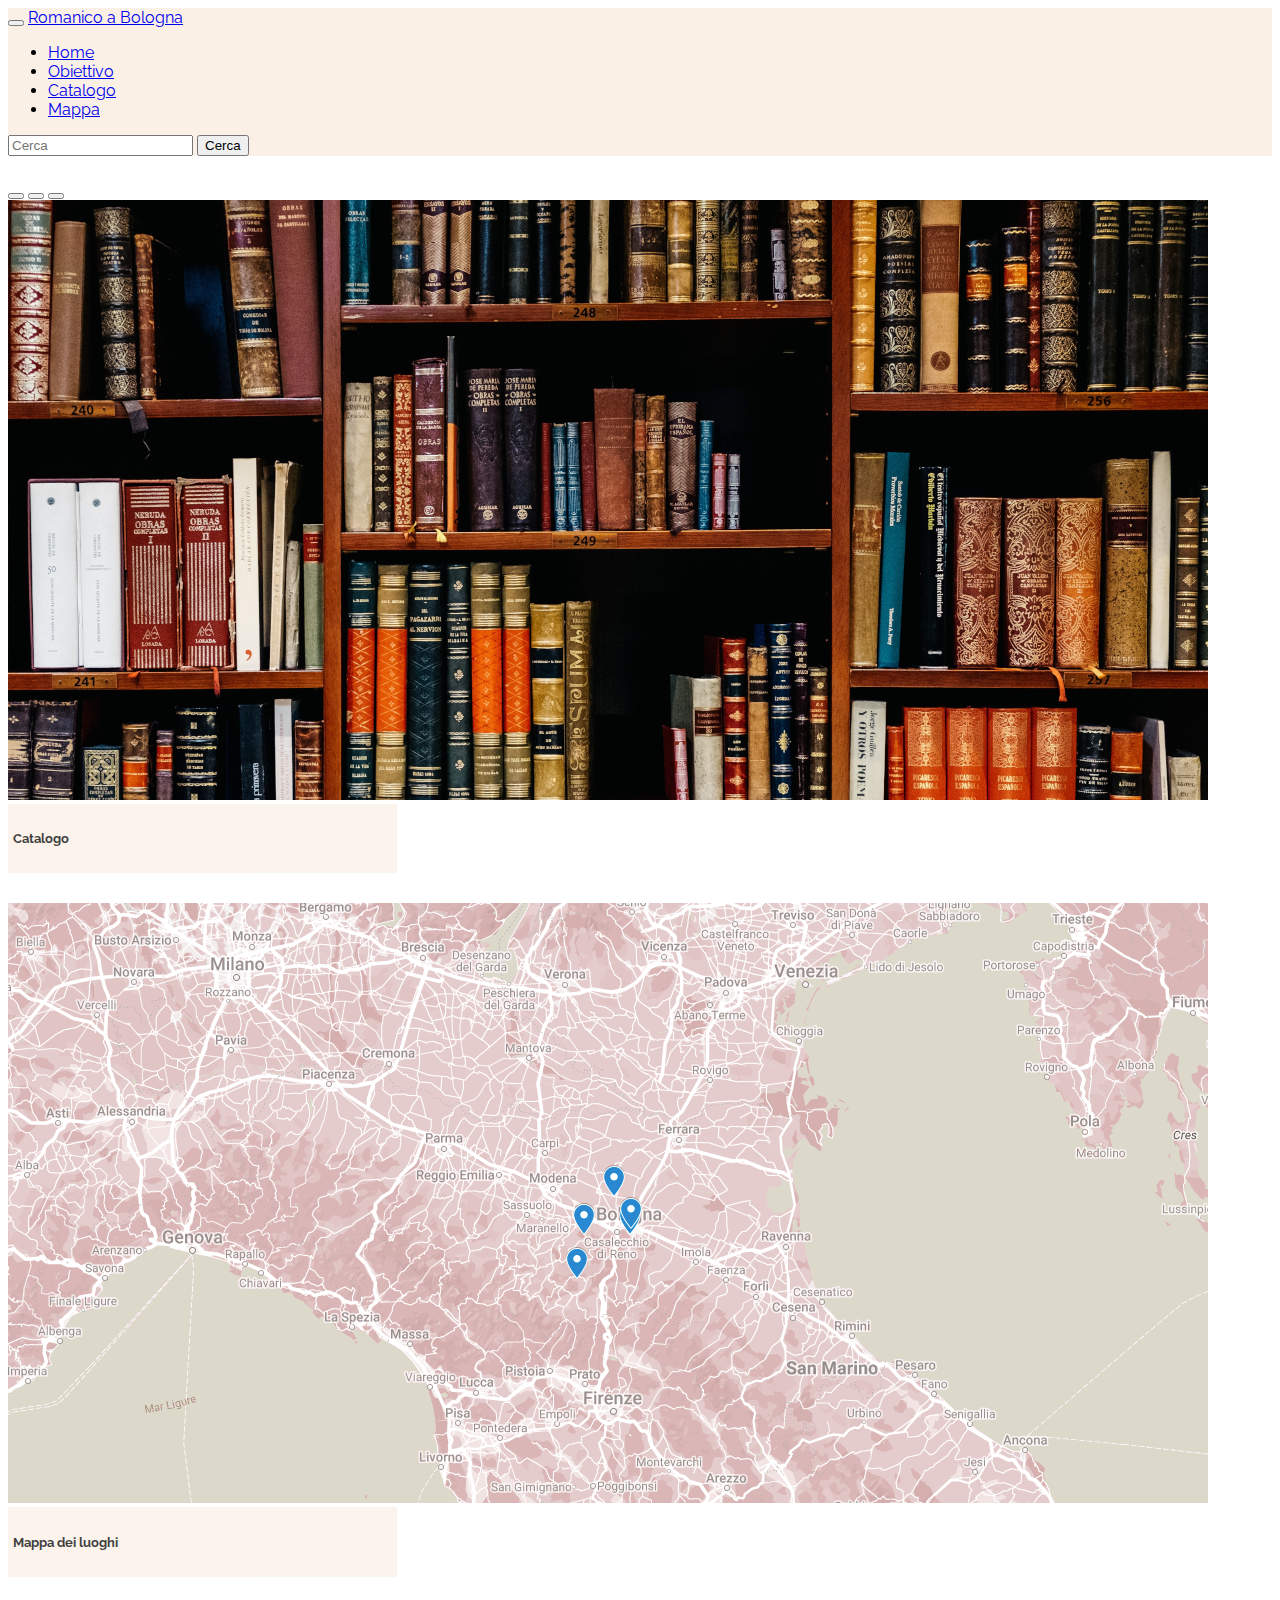
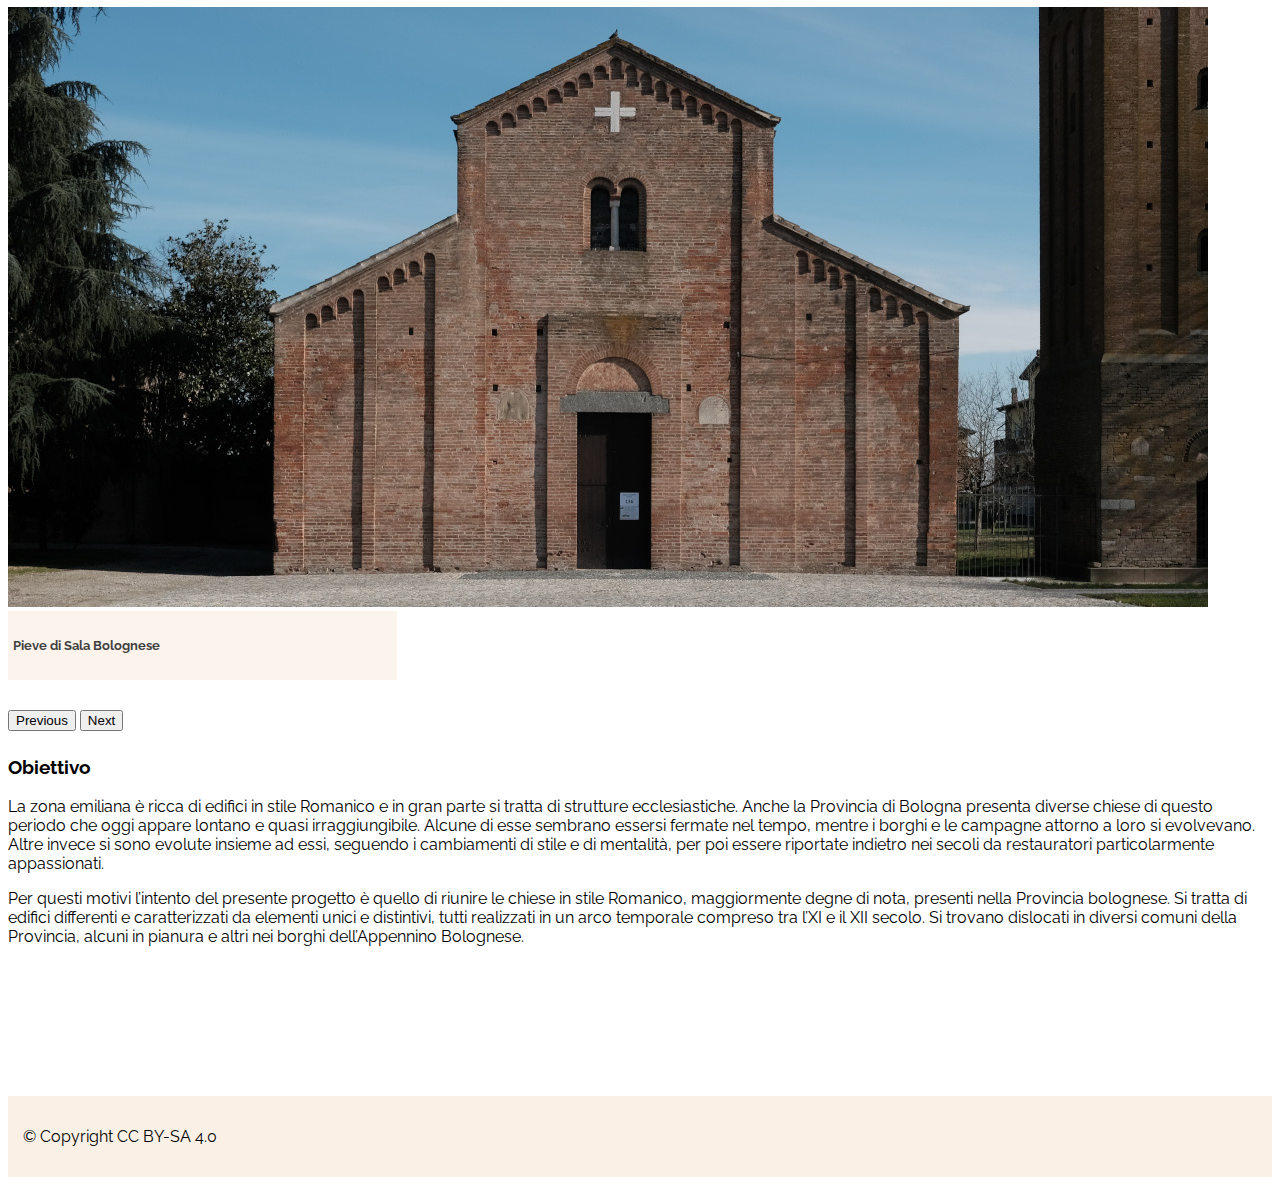
<file: index.html>
<!doctype html>
<html lang="it">
<!-- head -->
  <head>
    <!-- charset -->
    <meta charset="utf-8">
    <!-- viewport -->
    <meta name="viewport" content="width=device-width, initial-scale=1, shrink-to-fit=no">
    <link rel="icon" href="img/chiesa.png">
    <!-- metadati DC -->
    <meta name="DC.Title" content="Romanico a Bologna">
    <meta name="DC.Creator" content="Elisa Pellodi">
    <meta name="DC.Subject" content="Chiese romaniche in provincia di Bologna">
    <meta name="DC.Description" content="Raggruppamento degli edifici ecclesiastici in stile romanico presenti nel territorio bolognese">
    <meta name="DC.Publisher" content="Università degli Studi di Bologna">
    <meta name="DC.Contributor" content="Elisa Pellodi">
    <meta name="DC.Date" content="11 giugno 2023">
    <meta name="DC.Type" content="Sito web">
    <meta name="DC.Format" content="HTML/CSS/JS">
    <link rel="DC.Identifier" href="https://www.elisa-pellodi-dh.github.io">
    <meta name="DC.Source" content="L'Antica Pieve di Sala Bolognese e il suo Restauro.">
    <meta name="DC.Source" content="Oltre Padusa, nel Tempo. Sala, Paese di Terra e di Acque.">
    <meta name="DC.Source" content="Basilica di Santa Maria Annunziata e San Biagio.">
    <meta name="DC.Language" content="it">
    <meta name="DC.Relation" 
    	content="IT\ICCU\UBO\0302554">
    <meta name="DC.Relation" 
      content="IT\ICCU\UBO\0114947">
    <meta name="DC.Relation" 
      content="IT\ICCU\UBO\0274784">
    <link rel="DC.Coverage" 
    	href="http://vocab.getty.edu/page/tgn/7003127">
    <meta name="DC.Rights"
        content="CC BY-SA 4.0">
    <title>Romanico a Bologna</title>
    <!-- bootstrap css -->
    <link href="https://cdn.jsdelivr.net/npm/bootstrap@5.0.2/dist/css/bootstrap.min.css" rel="stylesheet" integrity="sha384-EVSTQN3/azprG1Anm3QDgpJLIm9Nao0Yz1ztcQTwFspd3yD65VohhpuuCOmLASjC" crossorigin="anonymous">
    <!-- css -->
    <link rel="stylesheet" type="text/css" href="stylesheets/style.css">
    <!-- bootstrap icons -->
    <link rel="stylesheet" href="https://cdn.jsdelivr.net/npm/bootstrap-icons@1.4.0/font/bootstrap-icons.css">
    <link rel="preconnect" href="https://fonts.googleapis.com">
    <link rel="preconnect" href="https://fonts.gstatic.com" crossorigin>
    <link href="https://fonts.googleapis.com/css2?family=Raleway:wght@400;500;600;700&display=swap" rel="stylesheet">
    <script src="https://code.jquery.com/jquery-3.7.0.slim.min.js" 
          integrity="sha256-tG5mcZUtJsZvyKAxYLVXrmjKBVLd6VpVccqz/r4ypFE=" 
          crossorigin="anonymous"></script>
    <script src="https://cdn.jsdelivr.net/npm/bootstrap@5.0.2/dist/js/bootstrap.bundle.min.js" 
          integrity="sha384-MrcW6ZMFYlzcLA8Nl+NtUVF0sA7MsXsP1UyJoMp4YLEuNSfAP+JcXn/tWtIaxVXM"
          crossorigin="anonymous"></script>
  </head>
  <body>
  	<header>
      <nav class="navbar navbar-expand-lg navbar-light">
        <div class="container-fluid">
          <button class="navbar-toggler" type="button" data-bs-toggle="collapse" data-bs-target="#navbarTogglerDemo03" aria-controls="navbarTogglerDemo03" aria-expanded="false" aria-label="Toggle navigation">
            <span class="navbar-toggler-icon"></span>
          </button>
          <a class="navbar-brand" href="#">Romanico a Bologna</a>
          <div class="collapse navbar-collapse" id="navbarTogglerDemo03">
            <ul class="navbar-nav me-auto mb-2 mb-lg-0">
              <li class="nav-item">
                <a class="nav-link active" aria-current="page" href="#">Home</a>
              </li>
              <li class="nav-item">
                <a class="nav-link" href="#scope">Obiettivo</a>
              <li class="nav-item">
                <a class="nav-link" href="catalogo.html" target="_blank">Catalogo</a>
              </li>
              <li class="nav-item">
                <a class="nav-link" href="mappa.html" target="_blank">Mappa</a>
              </li>
            </ul>
            <form class="d-flex">
              <input class="form-control me-2" type="search" placeholder="Cerca" aria-label="Cerca">
              <button class="btn btn-outline-dark" type="submit">Cerca</button>
            </form>
          </div>
        </div>
      </nav>
    </header>
    <main class="container-md p-0 shadow-lg rounded">
        <div id="carouselIntroIndicator" class="carousel slide" data-bs-ride="carousel">
          <div class="carousel-indicators">
            <button type="button" data-bs-target="#carouselIntroIndicator" data-bs-slide-to="0" class="active" aria-current="true" aria-label="Slide 1"></button>
            <button type="button" data-bs-target="#carouselIntroIndicator" data-bs-slide-to="1" aria-label="Slide 2"></button>
            <button type="button" data-bs-target="#carouselIntroIndicator" data-bs-slide-to="2" aria-label="Slide 3"></button>
          </div>
          <div class="carousel-inner rounded-top">
            <div class="carousel-item active">
              <a href="catalogo.html" target="_blank">
                <img src="img/catalogue1.jpg" class="d-block w-100" alt="Pieve di Sala Bolognese">
              </a>
                <div class="carousel-caption d-none d-md-block">
                  <h5 class="text-dark">Catalogo</h5>
                </div>
            </div>
            <div class="carousel-item">
              <a href="mappa.html" target="_blank">
                <img src="img/map.png" class="d-block w-100" alt="Mappa">
              </a>
              <div class="carousel-caption d-none d-md-block">
                <h5 class="text-dark">Mappa dei luoghi</h5>
              </div>
            </div>
            <div class="carousel-item">
              <a href="scheda.html" target="_blank">
                <img src="img/pieve1.jpg" class="d-block w-100" alt="Catalogo">
              </a>
              <div class="carousel-caption d-none d-md-block">
                <h5 class="text-dark">Pieve di Sala Bolognese</h5>
              </div>
            </div>
          </div>
          <button class="carousel-control-prev" type="button" data-bs-target="#carouselIntroIndicator" data-bs-slide="prev">
            <span class="carousel-control-prev-icon" aria-hidden="true"></span>
            <span class="visually-hidden">Previous</span>
          </button>
          <button class="carousel-control-next" type="button" data-bs-target="#carouselIntroIndicator" data-bs-slide="next">
            <span class="carousel-control-next-icon" aria-hidden="true"></span>
            <span class="visually-hidden">Next</span>
          </button>
        </div>
        <div class="container pb-2" id="scope">
          <h3>Obiettivo</h3>
          <p class="mb-3">La zona emiliana è ricca di edifici in stile Romanico e in gran parte si tratta di strutture ecclesiastiche. 
          Anche la Provincia di Bologna presenta diverse chiese di questo periodo che oggi appare lontano e quasi irraggiungibile. Alcune di esse sembrano essersi fermate nel tempo, mentre i borghi e le campagne attorno a loro si evolvevano. Altre invece si sono evolute insieme ad essi, seguendo i cambiamenti di stile e di mentalità, per poi essere riportate indietro nei secoli da restauratori particolarmente appassionati.</p>
          <p>Per questi motivi l’intento del presente progetto è quello di riunire le chiese in stile Romanico, maggiormente degne di nota, presenti nella Provincia bolognese. 
          Si tratta di edifici differenti e caratterizzati da elementi unici e distintivi, tutti realizzati in un arco temporale compreso tra l’XI e il XII secolo.
          Si trovano dislocati in diversi comuni della Provincia, alcuni in pianura e altri nei borghi dell’Appennino Bolognese.</p>
        </div>
    </main>
  	<footer class="container-fluid background-gray">
      <p class="mb-0 pb-1 pt-1 text-center">© Copyright CC BY-SA 4.0</p>
    </footer>
  </body>
</html>
</file>
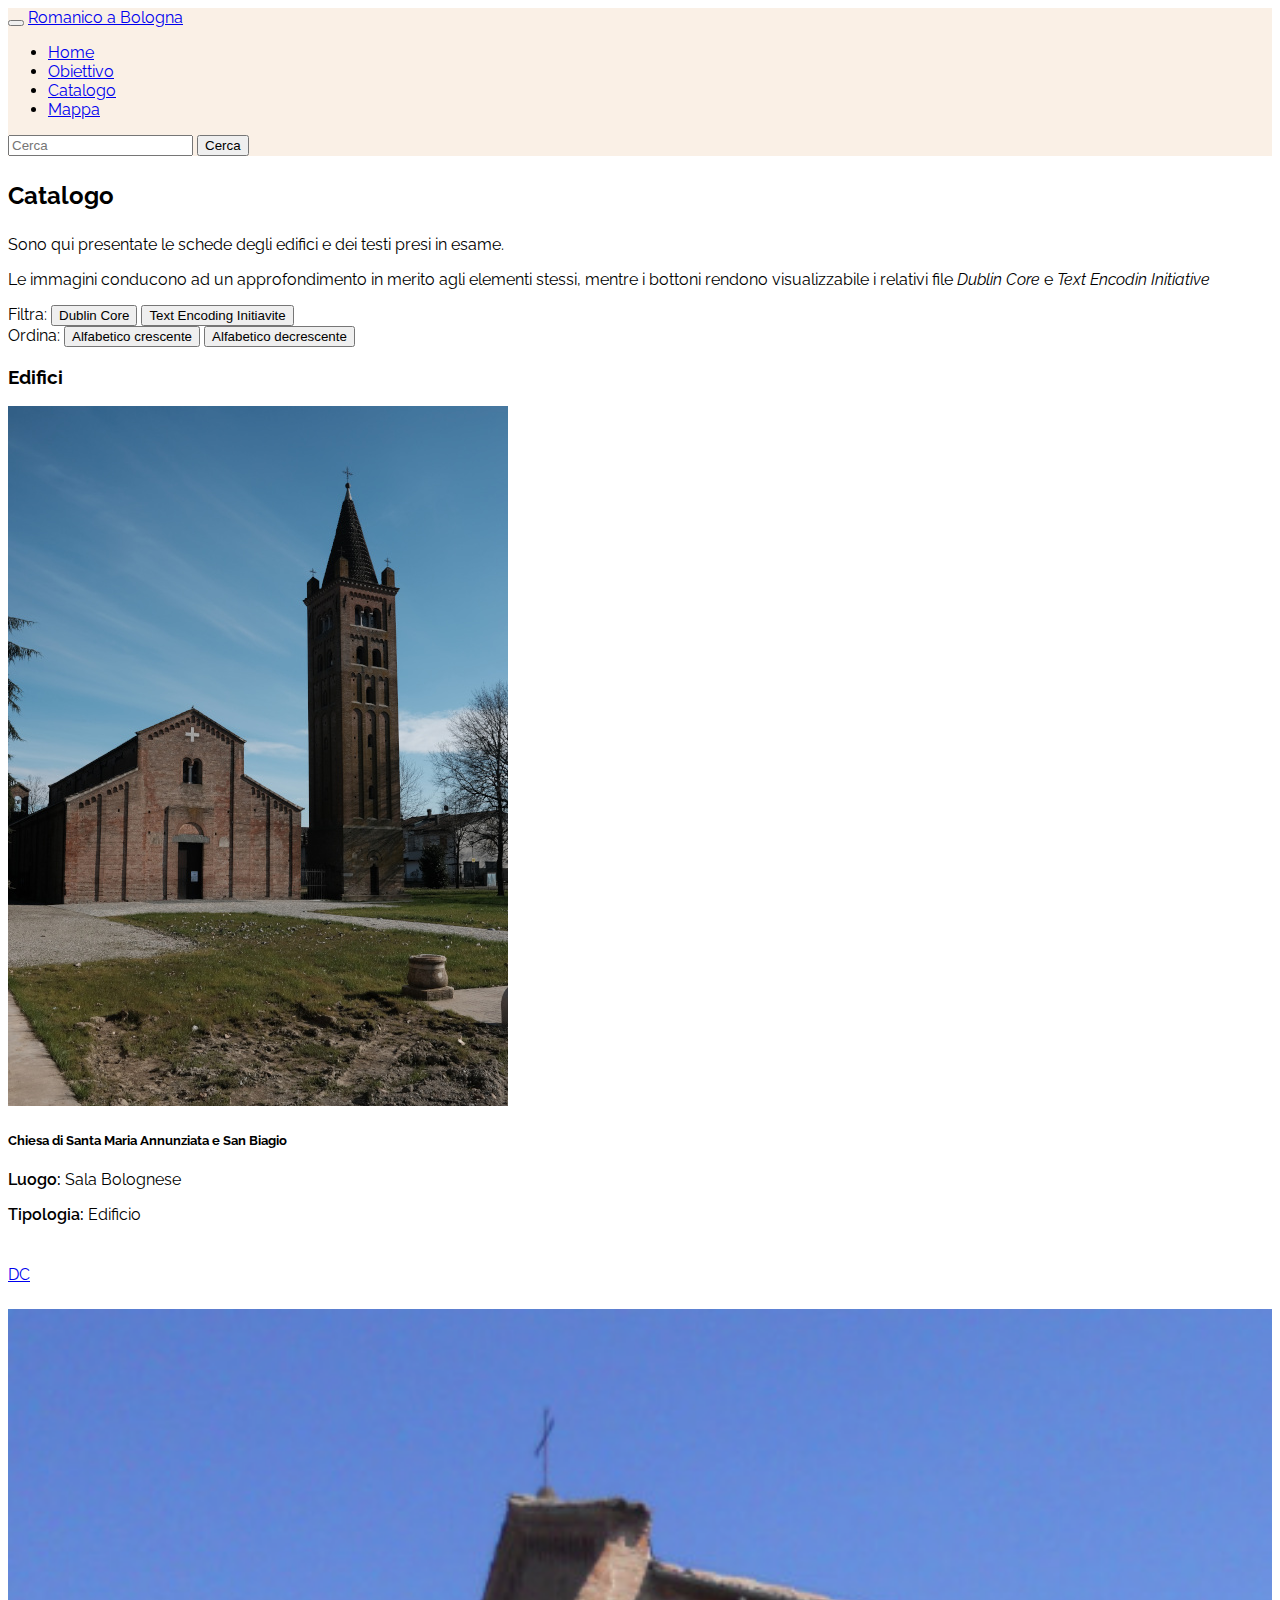
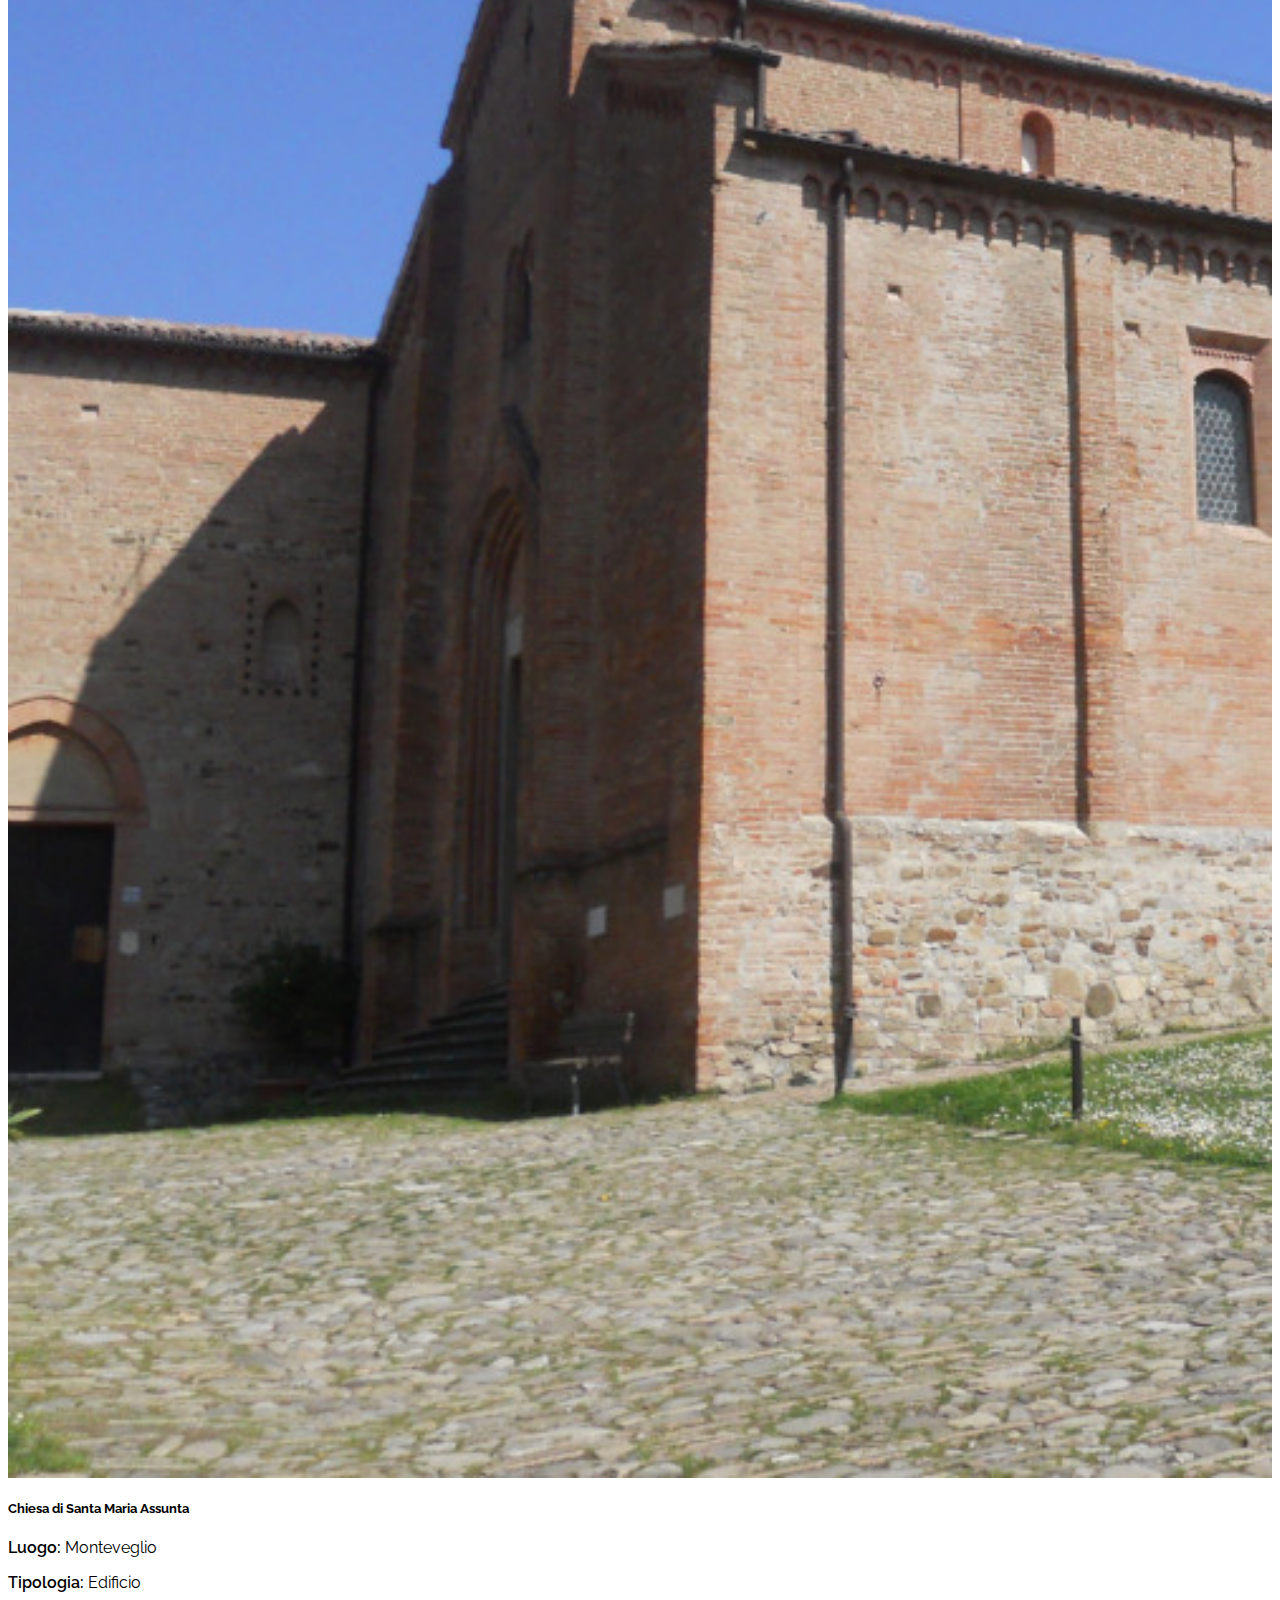
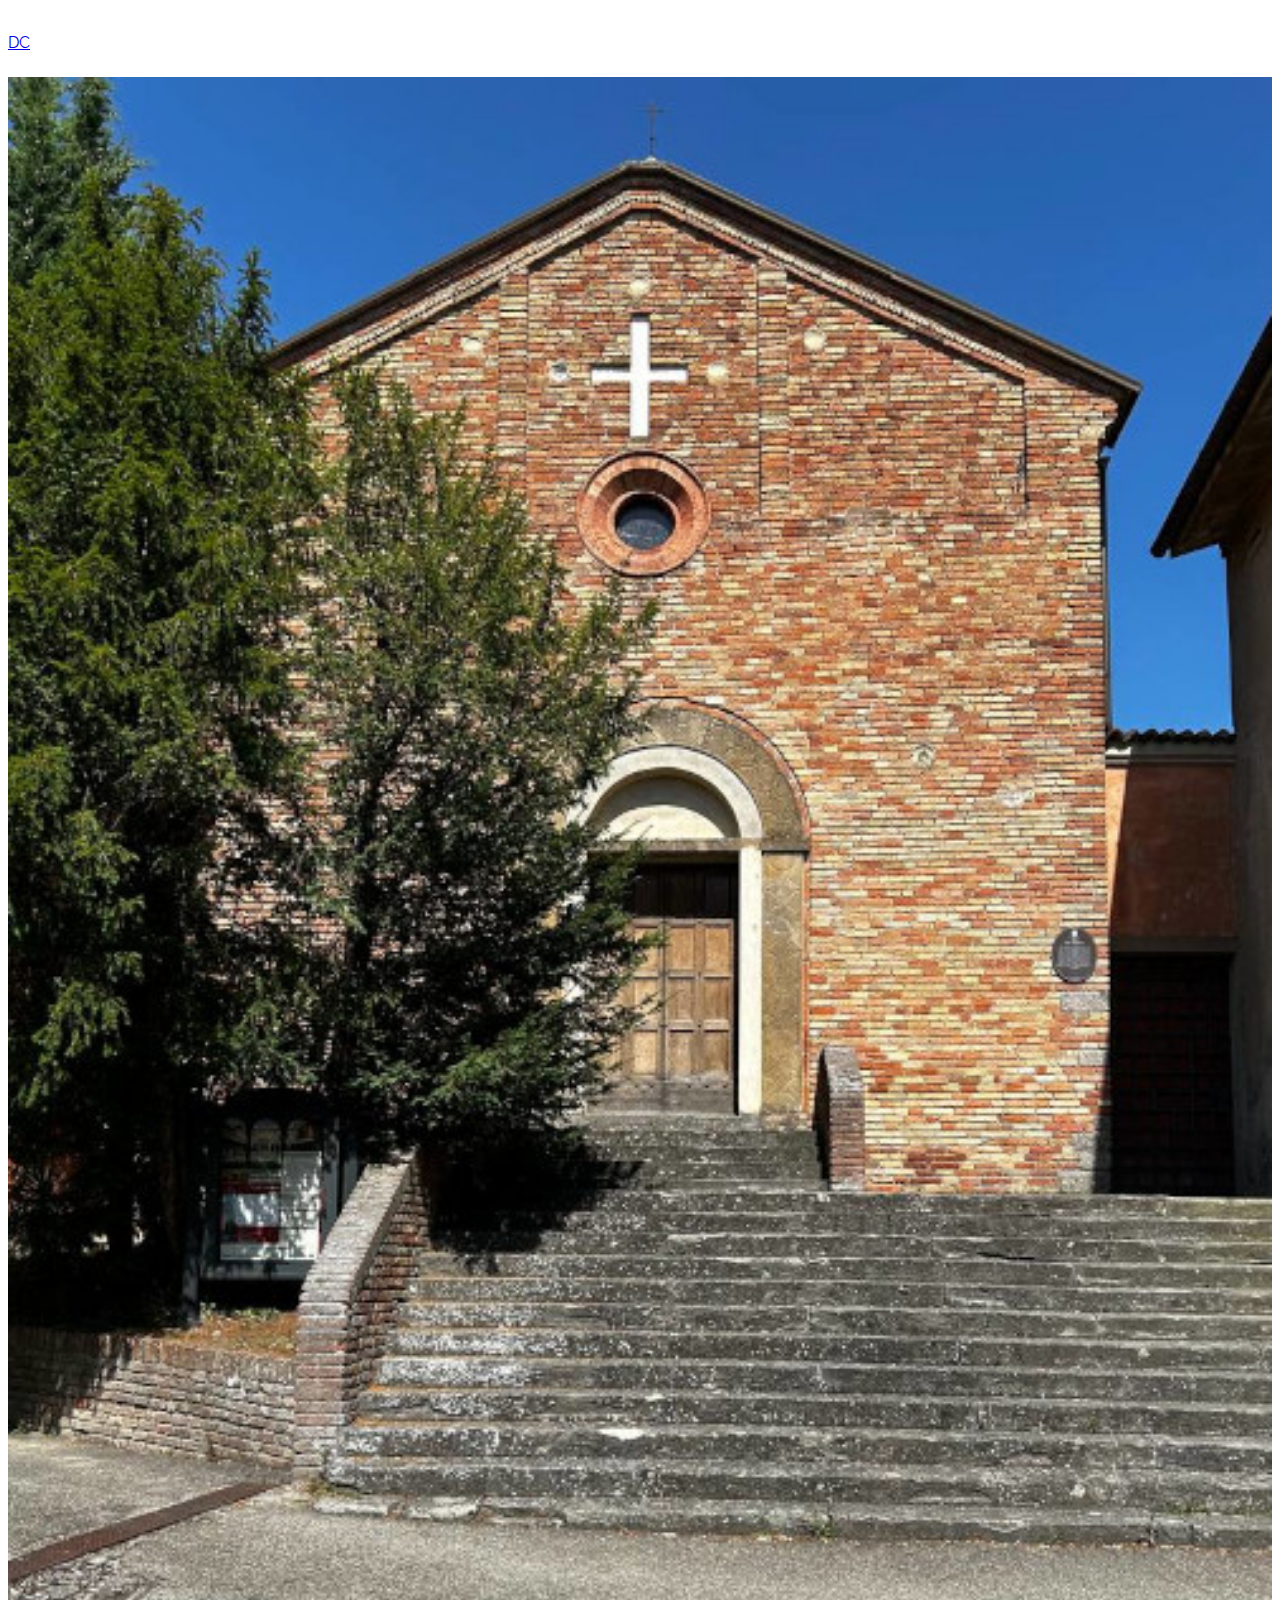
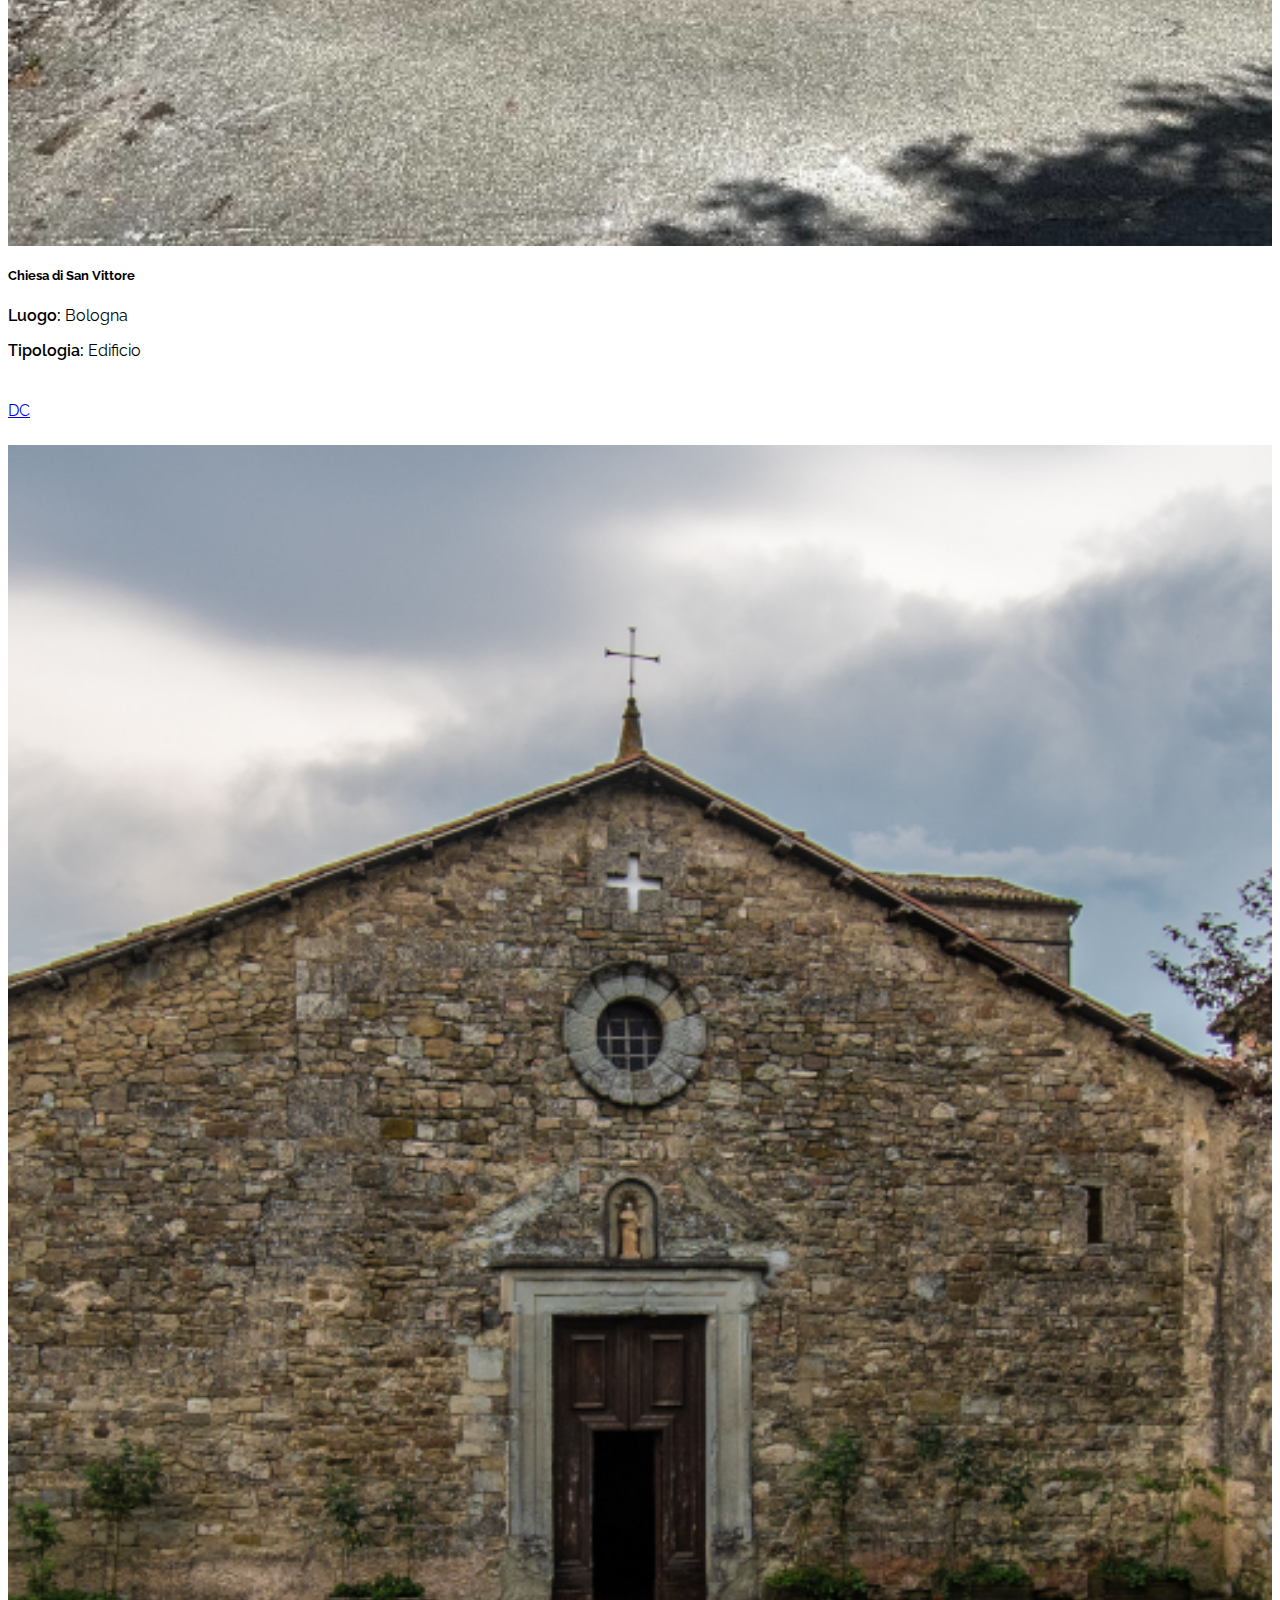
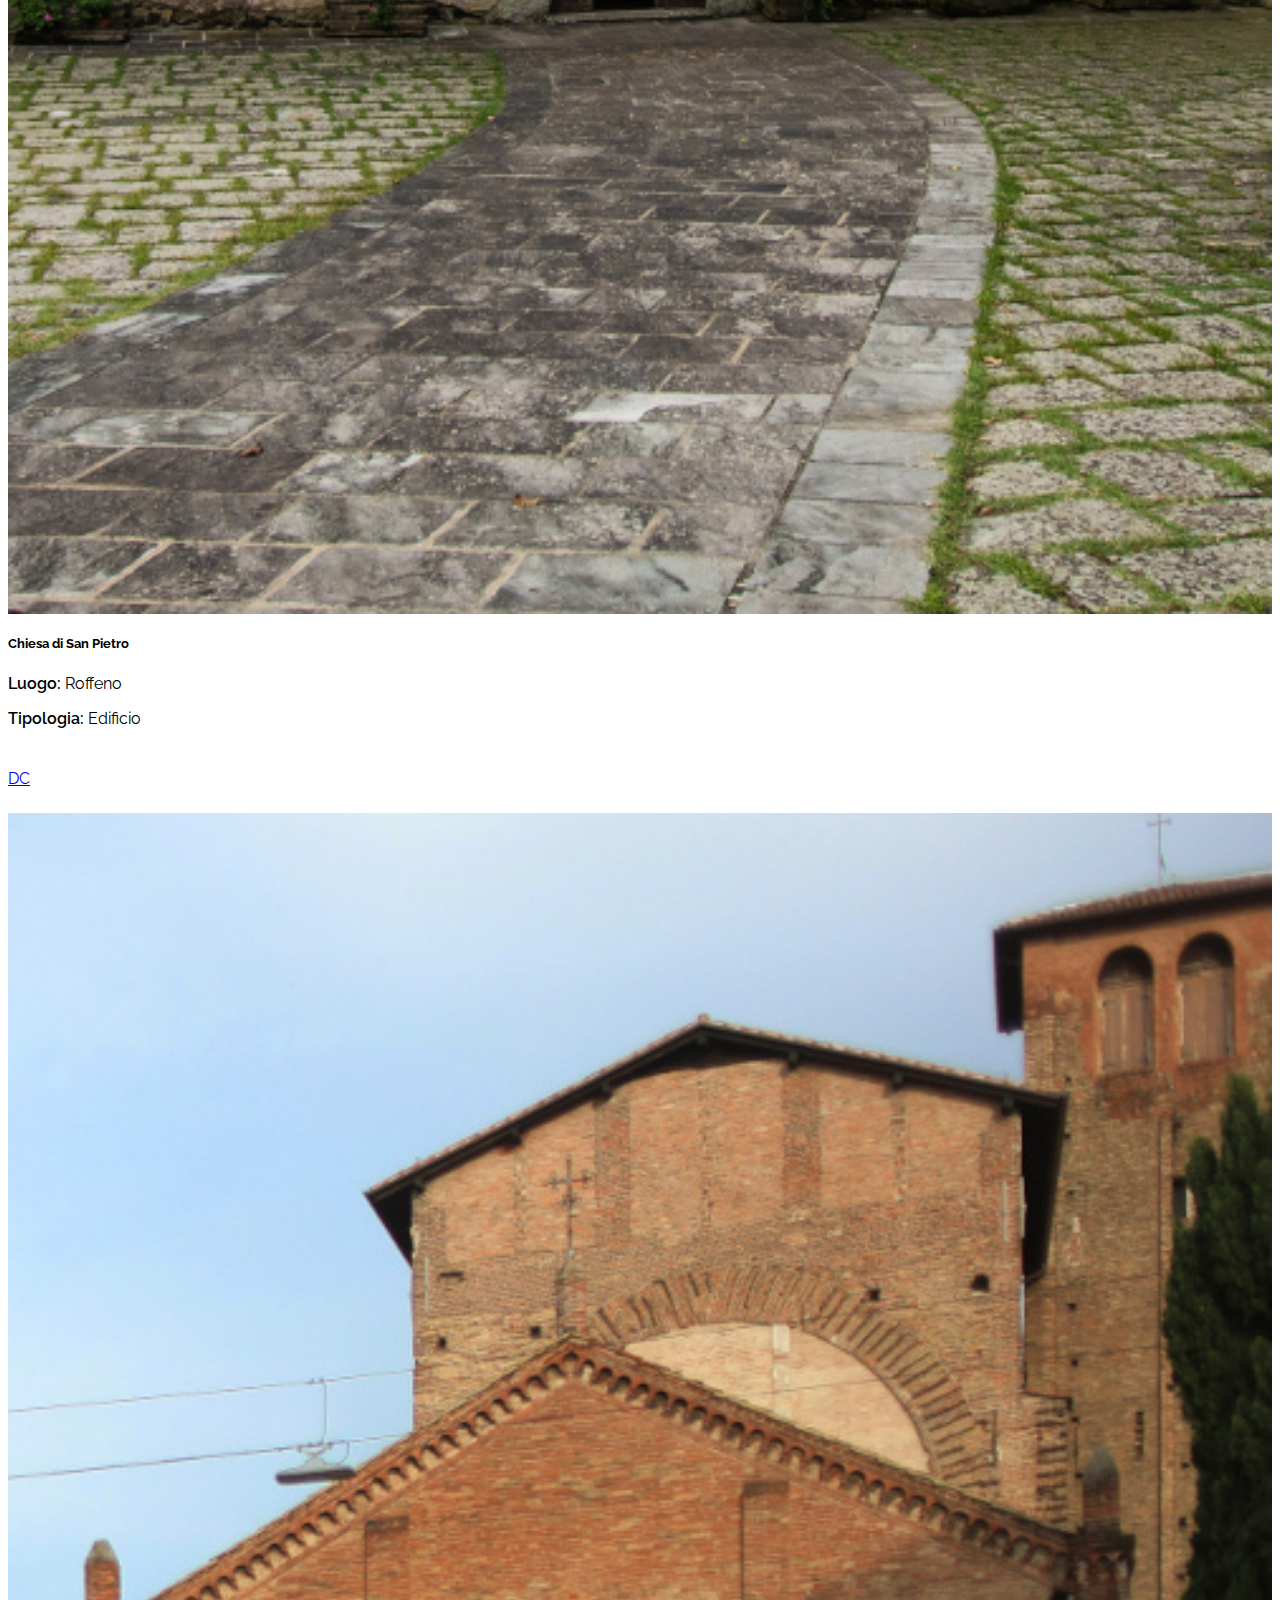
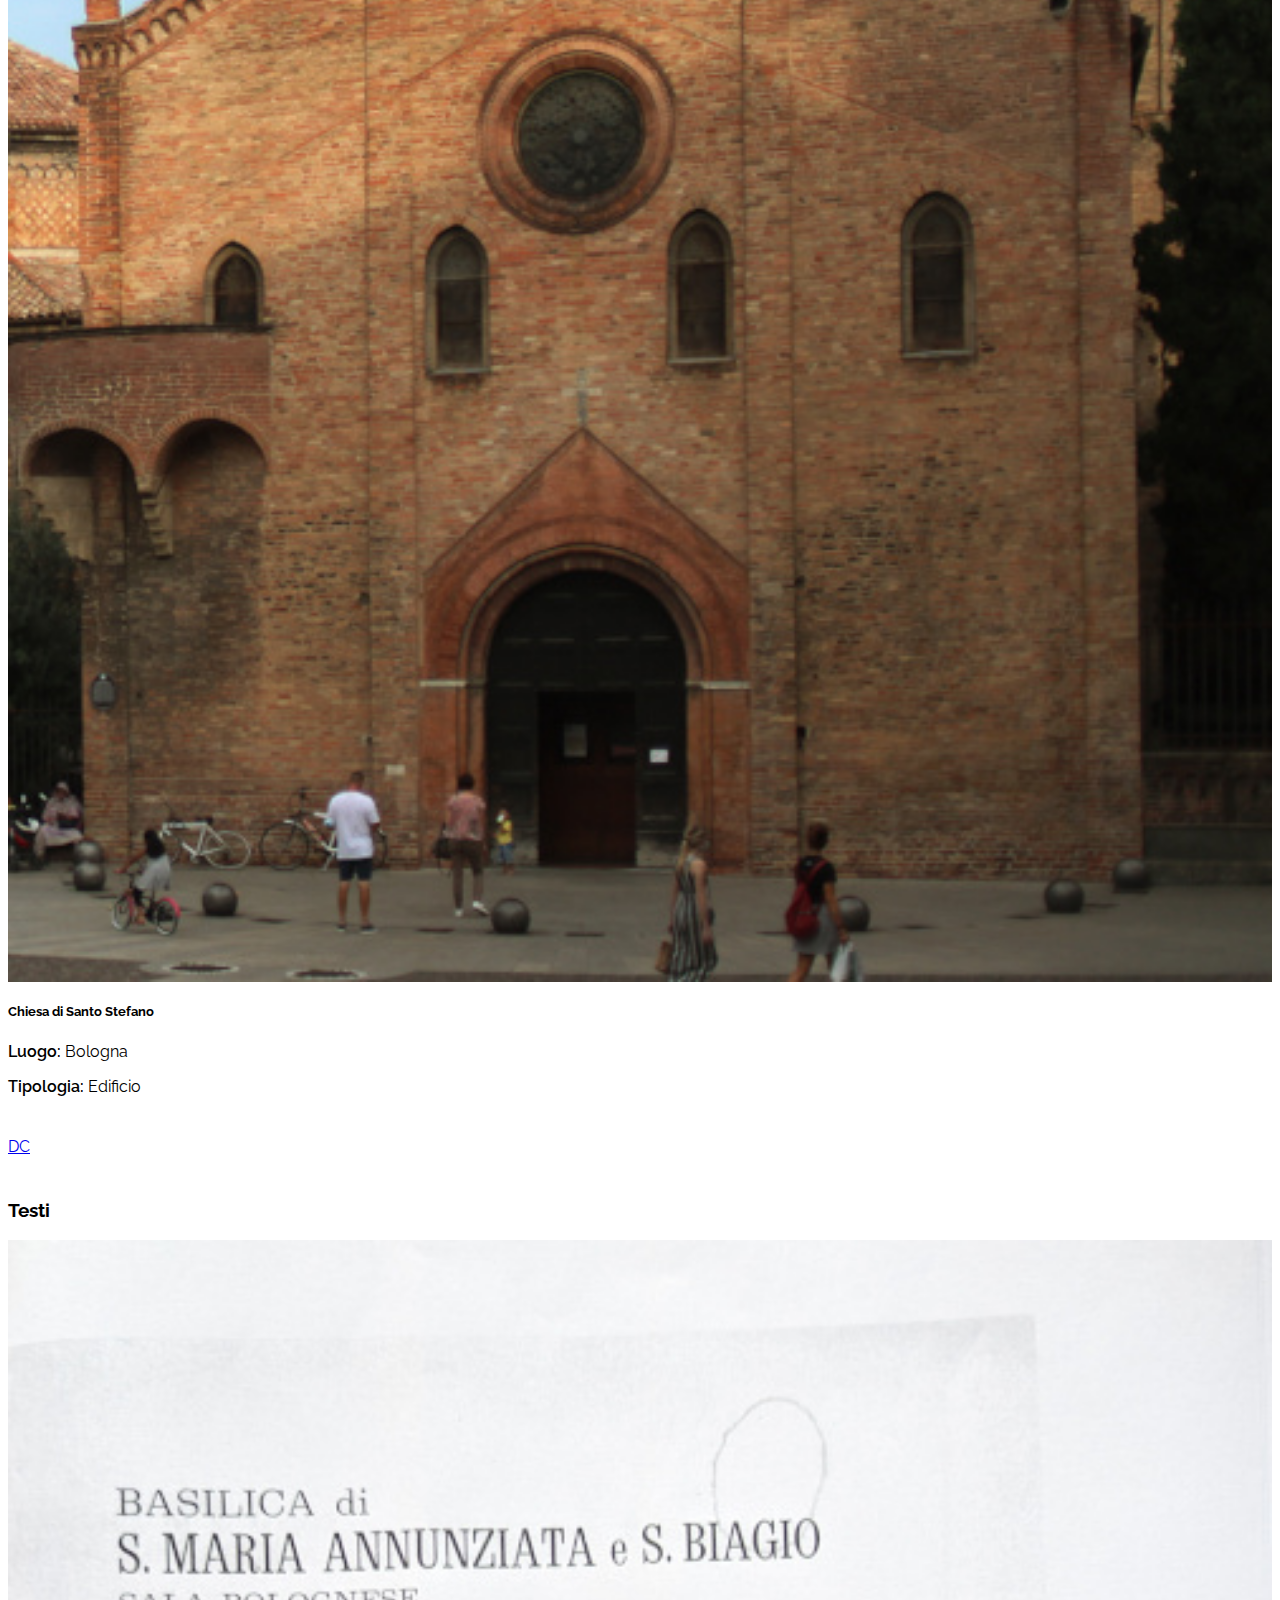
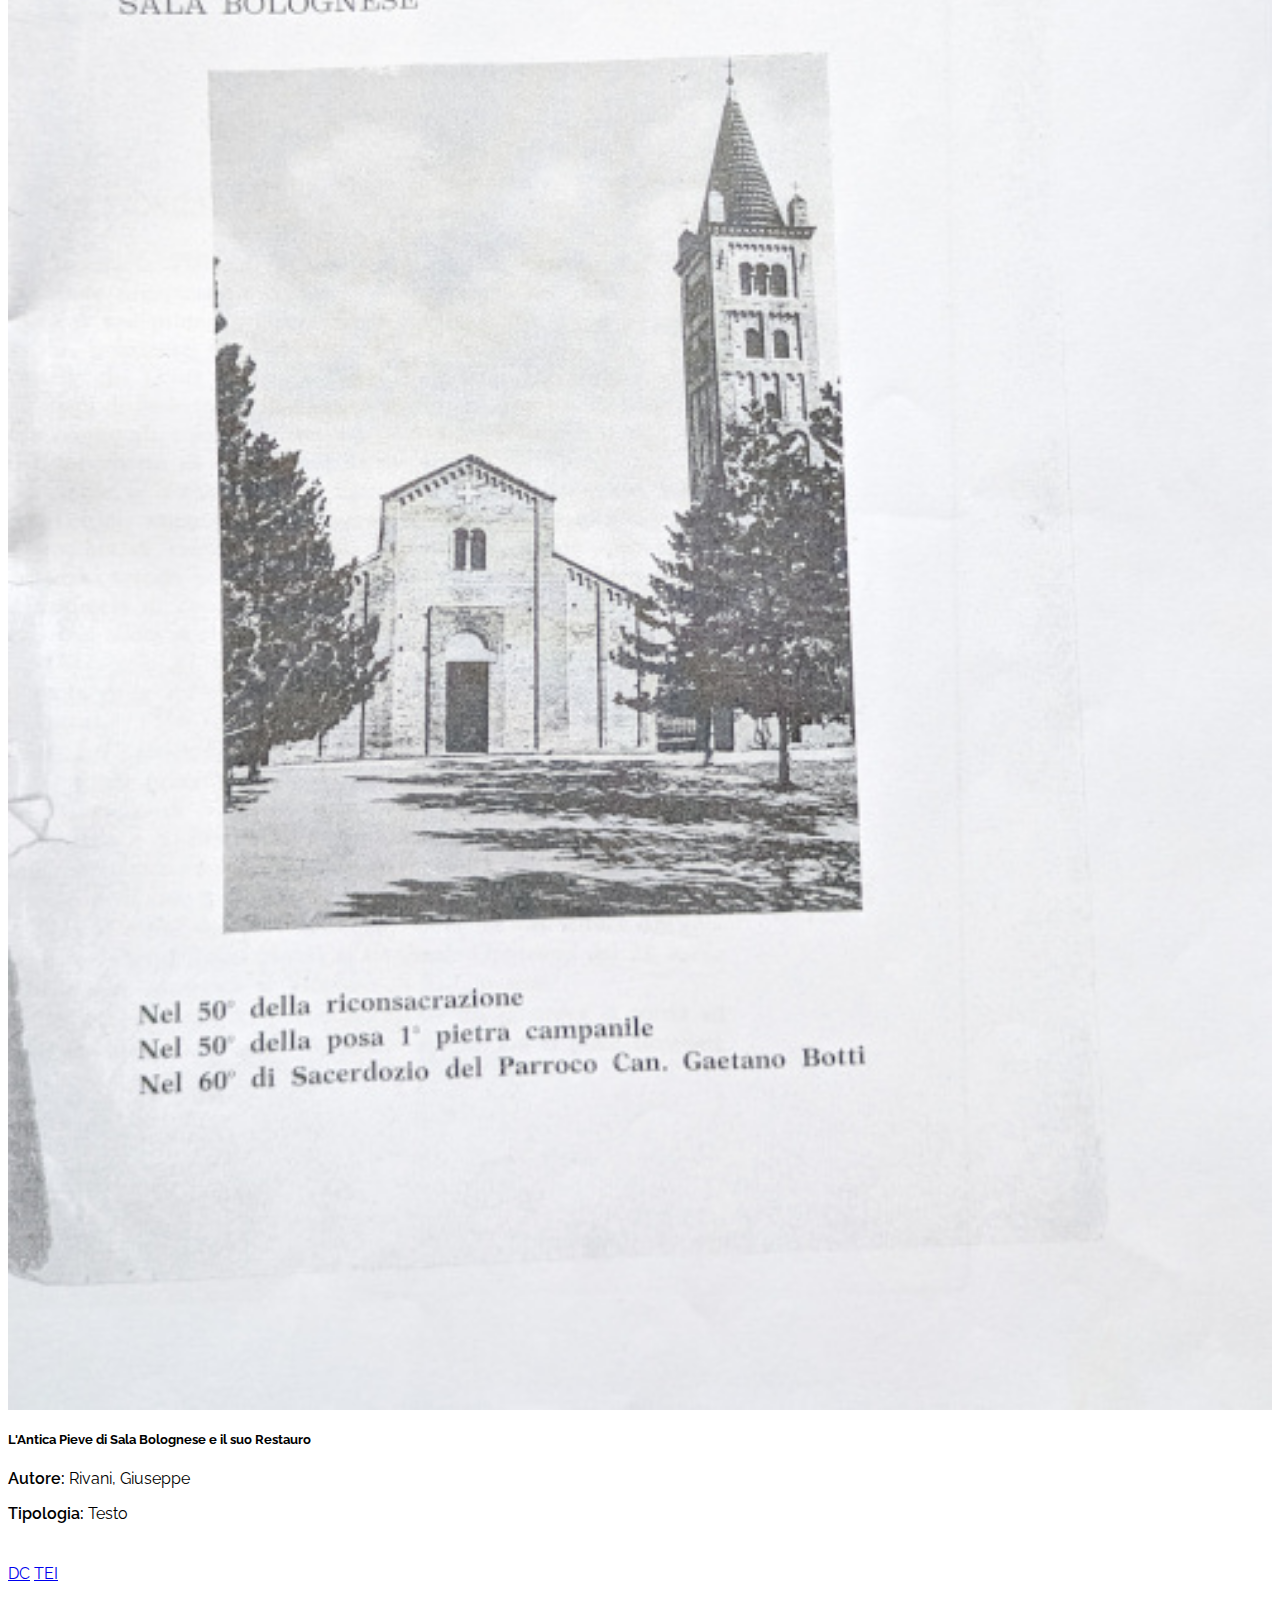
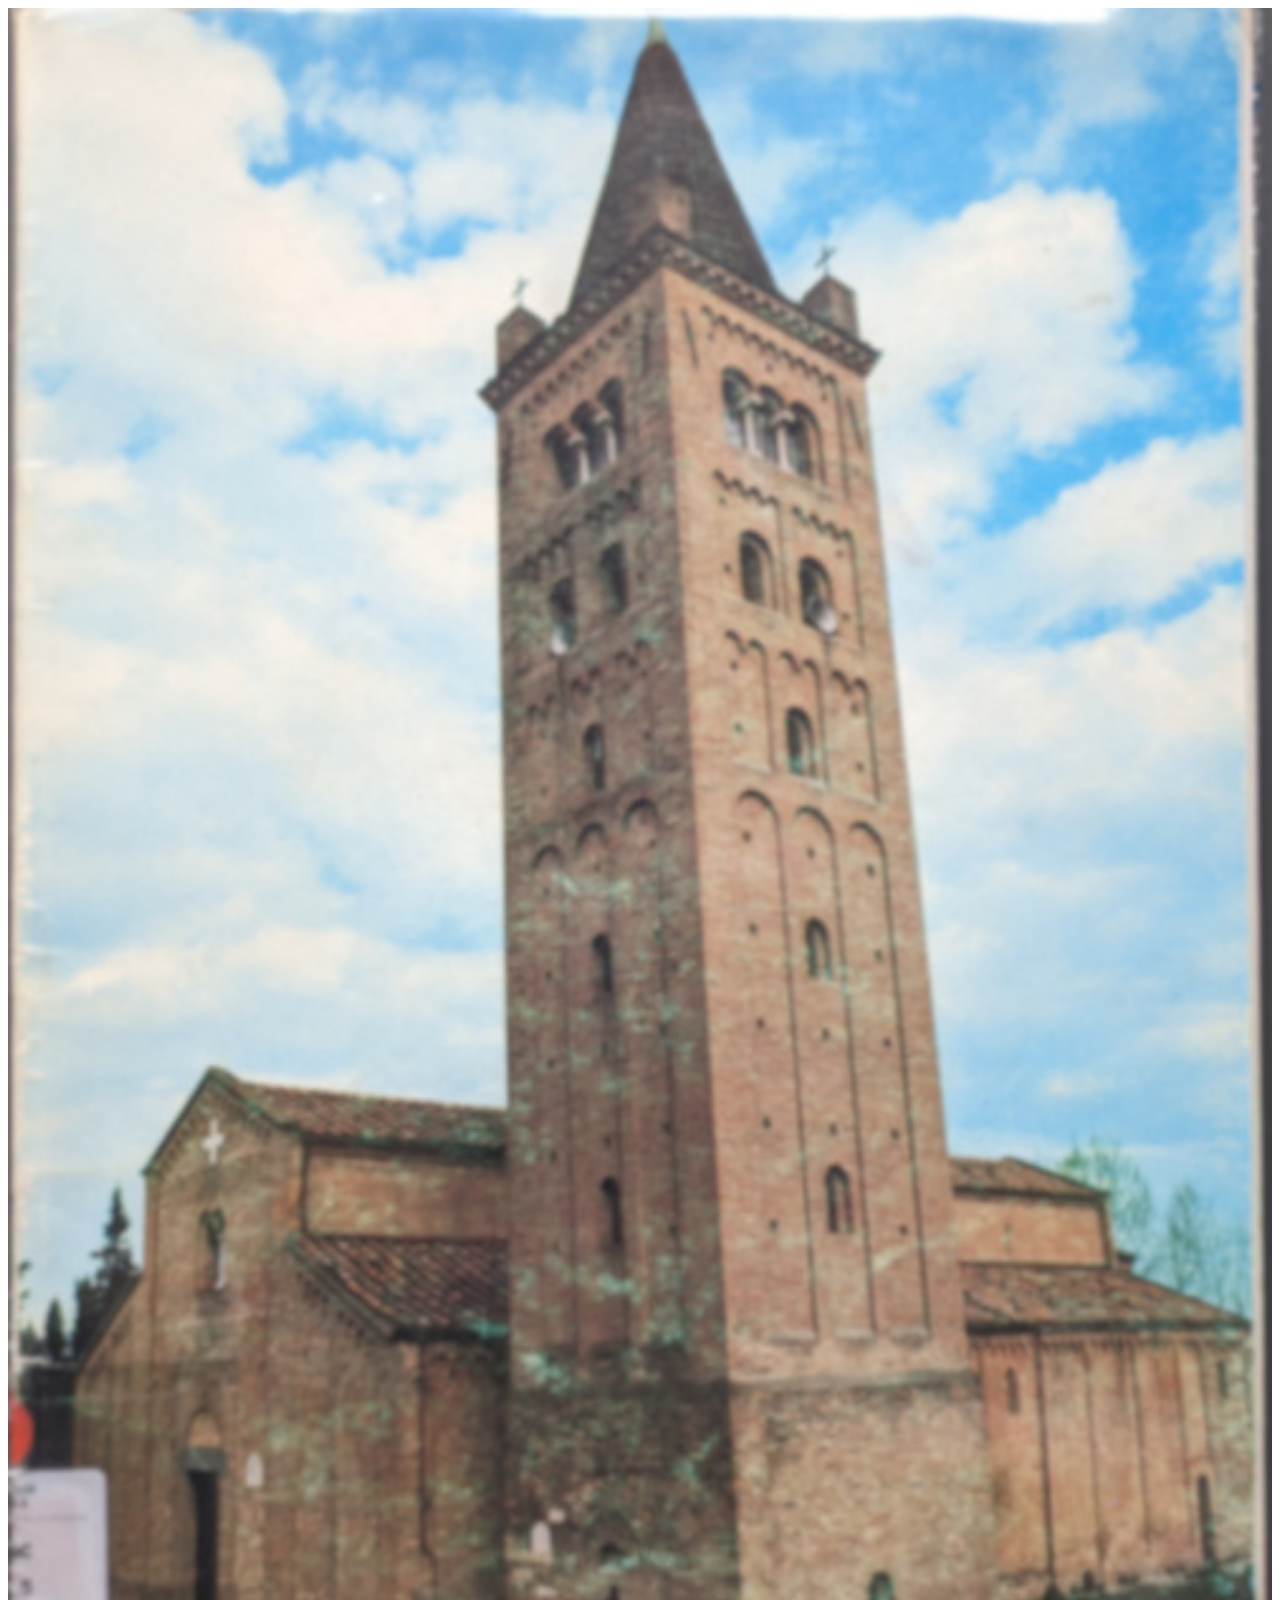
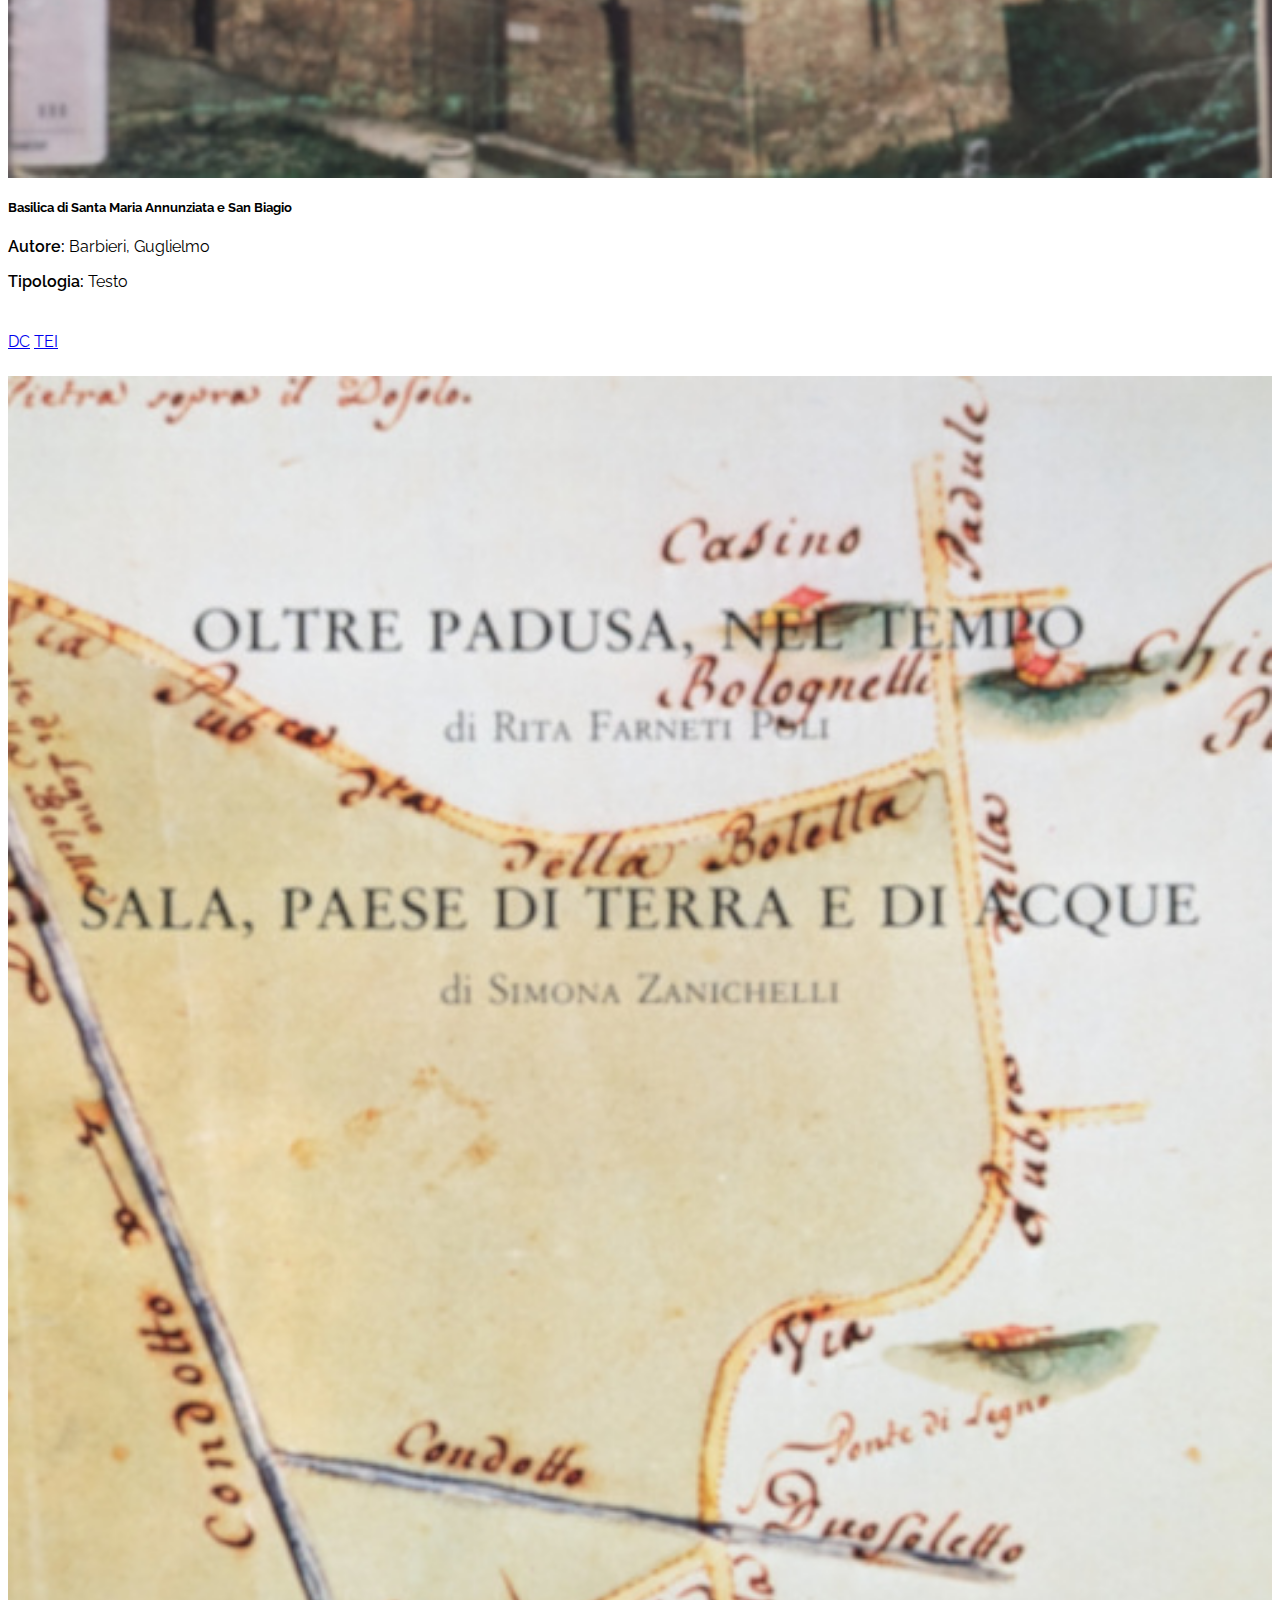
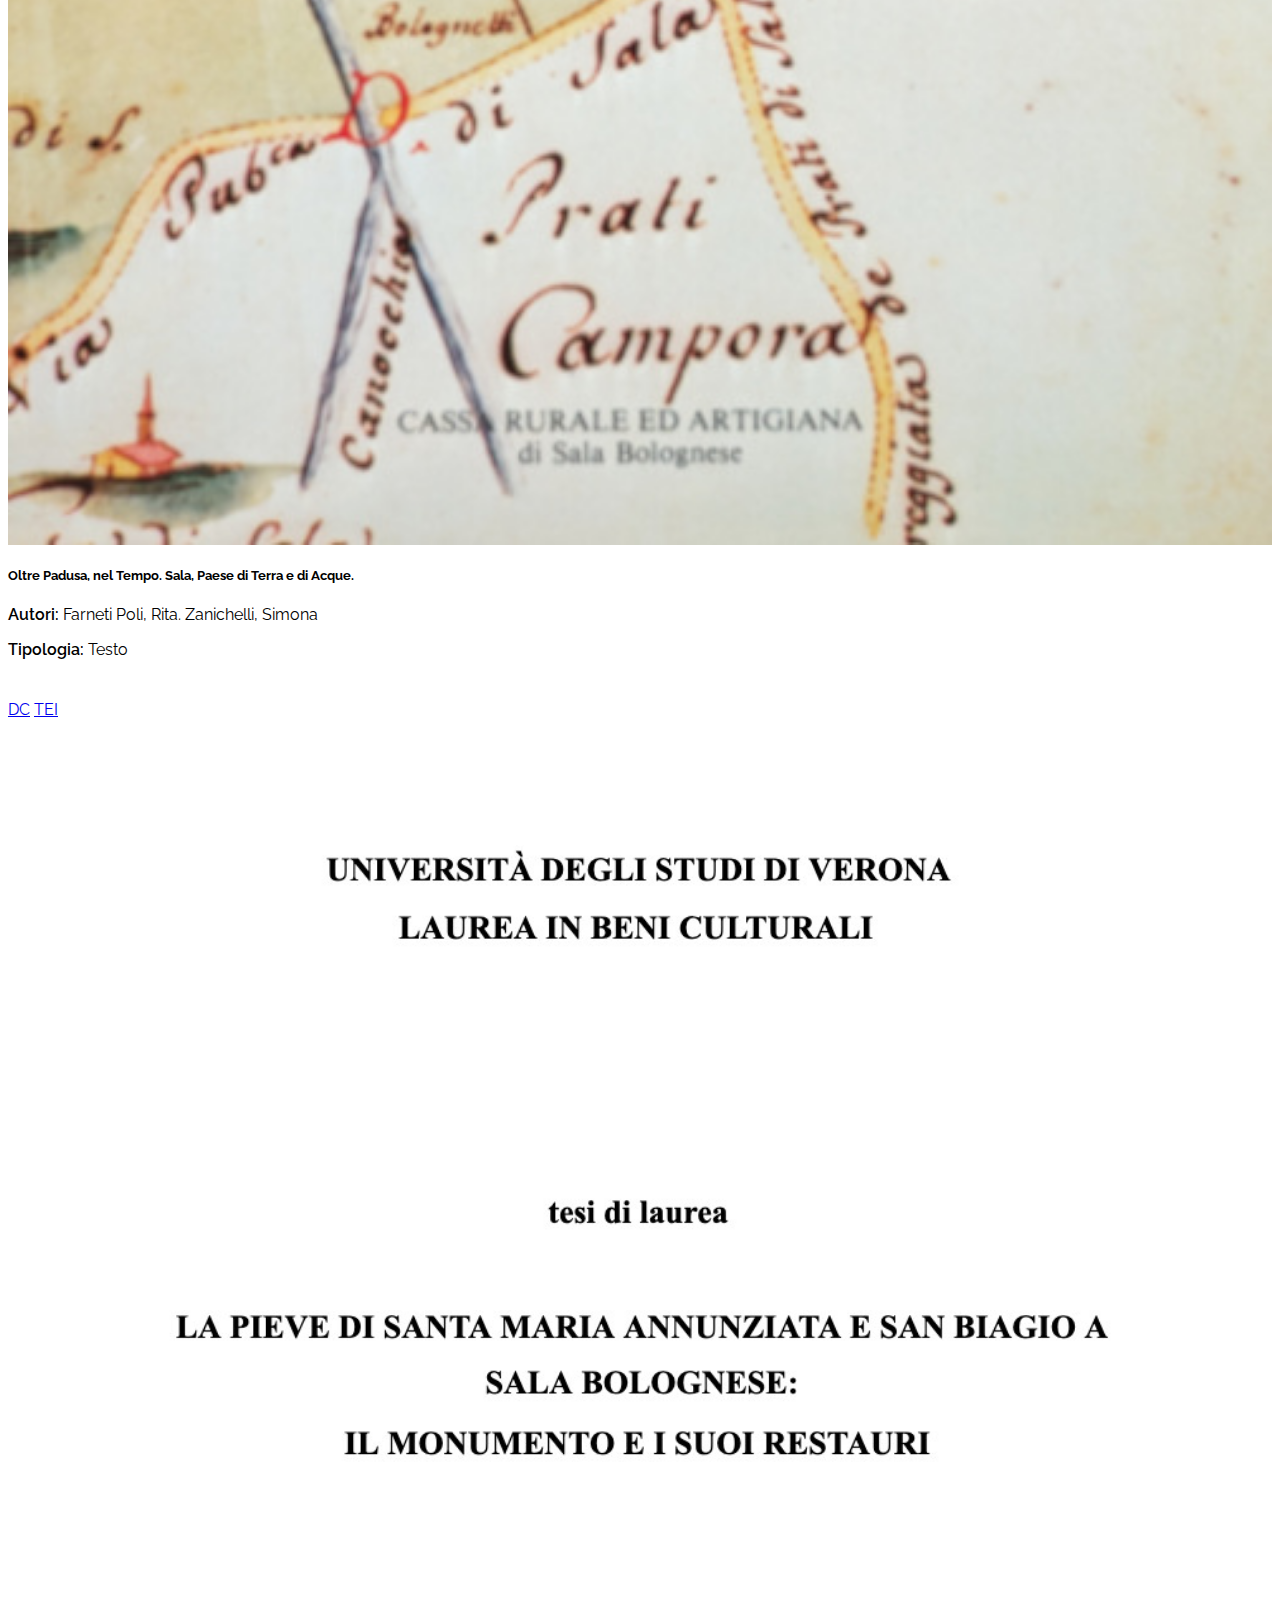
<file: catalogo.html>
<!doctype html>
<html lang="it">
  <head>
    <!-- charset -->
    <meta charset="utf-8">
    <!-- viewport -->
    <meta name="viewport" content="width=device-width, initial-scale=1, shrink-to-fit=no">
    <link rel="icon" href="img/chiesa.png">
    <title>Catalogo</title>
    <!-- bootstrap css -->
    <link href="https://cdn.jsdelivr.net/npm/bootstrap@5.0.2/dist/css/bootstrap.min.css" rel="stylesheet" integrity="sha384-EVSTQN3/azprG1Anm3QDgpJLIm9Nao0Yz1ztcQTwFspd3yD65VohhpuuCOmLASjC" crossorigin="anonymous">
    <!-- css -->
    <link rel="stylesheet" type="text/css" href="stylesheets/style.css">
    <!-- bootstrap icons -->
    <link rel="stylesheet" href="https://cdn.jsdelivr.net/npm/bootstrap-icons@1.4.0/font/bootstrap-icons.css">
    <link rel="preconnect" href="https://fonts.googleapis.com">
    <link rel="preconnect" href="https://fonts.gstatic.com" crossorigin>
    <link href="https://fonts.googleapis.com/css2?family=Raleway:wght@400;500;600;700&display=swap" rel="stylesheet">
    <script src="https://code.jquery.com/jquery-3.7.0.slim.min.js" 
          integrity="sha256-tG5mcZUtJsZvyKAxYLVXrmjKBVLd6VpVccqz/r4ypFE=" 
          crossorigin="anonymous"></script>
    <script src="https://cdn.jsdelivr.net/npm/bootstrap@5.0.2/dist/js/bootstrap.bundle.min.js" 
          integrity="sha384-MrcW6ZMFYlzcLA8Nl+NtUVF0sA7MsXsP1UyJoMp4YLEuNSfAP+JcXn/tWtIaxVXM"
          crossorigin="anonymous"></script>
  </head>
  <body>
  	<header>
      <nav class="navbar navbar-expand-lg navbar-light">
        <div class="container-fluid">
          <button class="navbar-toggler" type="button" data-bs-toggle="collapse" data-bs-target="#navbarTogglerDemo03" aria-controls="navbarTogglerDemo03" aria-expanded="false" aria-label="Toggle navigation">
            <span class="navbar-toggler-icon"></span>
          </button>
          <a class="navbar-brand" href="#">Romanico a Bologna</a>
          <div class="collapse navbar-collapse" id="navbarTogglerDemo03">
            <ul class="navbar-nav me-auto mb-2 mb-lg-0">
              <li class="nav-item">
                <a class="nav-link" href="index.html">Home</a>
              </li>
              <li class="nav-item">
                <a class="nav-link" href="index.html">Obiettivo</a>
              </li>
              <li class="nav-item">
                <a class="nav-link active" aria-current="page" href="#">Catalogo</a>
              </li>
              <li class="nav-item">
                <a class="nav-link" href="mappa.html">Mappa</a>
              </li>
            </ul>
            <form class="d-flex">
              <input class="form-control me-2" type="search" placeholder="Cerca" aria-label="Cerca">
              <button class="btn btn-outline-dark" type="submit">Cerca</button>
            </form>
          </div>
        </div>
      </nav>
    </header>
    <main class="container">
      <h2>Catalogo</h2>
      <p class="m-0">Sono qui presentate le schede degli edifici e dei testi presi in esame.</p>
      <p>Le immagini conducono ad un approfondimento in merito agli elementi stessi, mentre i bottoni rendono visualizzabile i relativi file <i>Dublin Core</i> e <i>Text Encodin Initiative</i></p>
      <div class="filters p-0">
        <span>Filtra:</span>
        <button class="btn btn-outline-dark ml-0 mb-2 dc">Dublin Core</button>
        <button class="btn btn-outline-dark ml-0 mb-2 tei">Text Encoding Initiavite</button>
      </div>
      <div class="order p-0">
        <span>Ordina:</span>
        <button class="btn btn-outline-dark ml-0 mb-2 alfcre">Alfabetico crescente</button>
        <button class="btn btn-outline-dark ml-0 mb-2 alfdecre">Alfabetico decrescente</button>
      </div>
      <h3>Edifici</h3>
      <div class="row">
        <div class="col-lg-4 col-sm-12 mt-3 p-3 background-gray card border-0 dc-card">
          <div class="wrapper shadow border-0 rounded">
            <a href="scheda.html">
              <img src="img/pieve2.jpg" class="d-block w-100 mb-2 rounded-top" alt=".....">
            </a>
            <div class="container summary">
              <h5>Chiesa di Santa Maria Annunziata e San Biagio</h5>
              <p class="luogo m-0"><span>Luogo: </span>Sala Bolognese</p>
              <p class="tipologia"><span>Tipologia: </span>Edificio</p>
            </div>
            <div class="container">
              <a href="DC/SalaBolognese.xml" target="_blank" class="btn btn-outline-dark ml-0 mb-2 dc">DC</a>
            </div>
          </div>
        </div>
        <div class="col-lg-4 col-sm-12 mt-3 p-3 background-gray card border-0 dc-card">
          <div class="wrapper shadow border-0 rounded">
            <img src="img/monteveglio.jpg" class="d-block w-100 mb-2 rounded-top" alt="...">
            <div class="container summary">
              <h5>Chiesa di Santa Maria Assunta</h5>
              <p class="luogo m-0"><span>Luogo: </span>Monteveglio</p>
              <p class="tipologia"><span>Tipologia: </span>Edificio</p>
            </div>
            <div class="container">
              <a href="DC/Monteveglio.xml" target="_blank" class="btn btn-outline-dark ml-0 mb-2 dc">DC</a>
            </div>
          </div>
        </div>
        <div class="col-lg-4 col-sm-12 mt-3 p-3 background-gray card border-0 dc-card">
          <div class="wrapper shadow border-0 rounded">
            <img src="img/vittore.jpg" class="d-block w-100 mb-2 rounded-top" alt="...">
            <div class="container summary">
              <h5>Chiesa di San Vittore</h5>
              <p class="luogo m-0"><span>Luogo: </span>Bologna</p>
              <p class="tipologia"><span>Tipologia: </span>Edificio</p>
            </div>
            <div class="container">
              <a href="DC/MonteGiardino.xml" target="_blank" class="btn btn-outline-dark ml-0 mb-2 dc">DC</a>
            </div>
          </div>
        </div>
        <div class="col-lg-4 col-sm-12 mt-3 p-3 background-gray card border-0 dc-card">
          <div class="wrapper shadow border-0 rounded">
            <img src="img/roffeno.jpg" class="d-block w-100 mb-2 rounded-top" alt="...">
            <div class="container summary">
              <h5>Chiesa di San Pietro</h5>
              <p class="luogo m-0"><span>Luogo: </span>Roffeno</p>
              <p class="tipologia"><span>Tipologia: </span>Edificio</p>
            </div>
            <div class="container">
              <a href="DC/Roffeno.xml" target="_blank" class="btn btn-outline-dark ml-0 mb-2 dc">DC</a>
            </div>
          </div>
        </div>
        <div class="col-lg-4 col-sm-12 mt-3 p-3 background-gray card border-0 dc-card">
          <div class="wrapper shadow border-0 rounded">
            <img src="img/stefano.jpg" class="d-block w-100 mb-2 rounded-top" alt="...">
            <div class="container summary">
              <h5>Chiesa di Santo Stefano</h5>
              <p class="luogo m-0"><span>Luogo: </span>Bologna</p>
              <p class="tipologia"><span>Tipologia: </span>Edificio</p>
            </div>
            <div class="container">
              <a href="DC/Bologna.xml" target="_blank" class="btn btn-outline-dark ml-0 mb-2 dc">DC</a>
            </div>
          </div>
        </div>
        <h3>Testi</h3>
        <div class="col-lg-4 col-sm-12 mt-3 p-3 background-gray card border-0 tei-card dc-card">
          <div class="wrapper shadow border-0 rounded">
            <img src="img/rivani.jpg" class="d-block w-100 mb-2 rounded-top" alt="...">
            <div class="container summary">
              <h5>L'Antica Pieve di Sala Bolognese e il suo Restauro</h5>
              <p class="autore m-0"><span>Autore: </span>Rivani, Giuseppe</p>
              <p class="tipologia"><span>Tipologia: </span>Testo</p>
            </div>
            <div class="container">
              <a href="DC/Rivanidc.xml" target="_blank" class="btn btn-outline-dark ml-0 mb-2 dc">DC</a>
              <a href="TEI/rivani.xml" target="_blank" class="btn btn-outline-dark ml-0 mb-2 tei">TEI</a>
            </div>
          </div>
        </div>
        <div class="col-lg-4 col-sm-12 mt-3 p-3 background-gray card border-0 dc-card tei-card">
          <div class="wrapper shadow border-0 rounded">
            <img src="img/sala.jpg" class="d-block w-100 mb-2 rounded-top" alt="...">
            <div class="container summary">
              <h5>Basilica di Santa Maria Annunziata e San Biagio</h5>
              <p class="autore m-0"><span>Autore: </span>Barbieri, Guglielmo</p>
              <p class="tipologia"><span>Tipologia: </span>Testo</p>
            </div>
            <div class="container">
              <a href="DC/Barbieridc.xml" target="_blank" class="btn btn-outline-dark ml-0 mb-2 dc">DC</a>
              <a href="TEI/barbieri.xml" target="_blank" class="btn btn-outline-dark ml-0 mb-2 tei">TEI</a>
            </div>
          </div>
        </div>
        <div class="col-lg-4 col-sm-12 mt-3 p-3 background-gray card border-0 tei-card dc-card">
          <div class="wrapper shadow border-0 rounded">
            <img src="img/padusa.jpg" class="d-block w-100 mb-2 rounded-top" alt="...">
            <div class="container summary">
              <h5>Oltre Padusa, nel Tempo. Sala, Paese di Terra e di Acque.</h5>
              <p class="autore m-0"><span>Autori: </span>Farneti Poli, Rita. Zanichelli, Simona</p>
              <p class="tipologia"><span>Tipologia: </span>Testo</p>
            </div>
            <div class="container">
              <a href="DC/FarnetiPolidc.xml" target="_blank" class="btn btn-outline-dark ml-0 mb-2 dc">DC</a>
              <a href="TEI/farnetipoli.xml" target="_blank" class="btn btn-outline-dark ml-0 mb-2 tei">TEI</a>
            </div>
          </div>
        </div>
        <div class="col-lg-4 col-sm-12 mt-3 p-3 background-gray card border-0 dc-card tei-card">
          <div class="wrapper shadow border-0 rounded">
            <img src="img/pellodi.jpg" class="d-block w-100 mb-2 rounded-top" alt="...">
            <div class="container summary">
              <h5>La Pieve di Santa Maria Annunziata e San Biagio a Sala Bolognese: il Monumento e i suoi Restauri</h5>
              <p class="autore m-0"><span>Autore: </span>Pellodi, Elisa</p>
              <p class="tipologia"><span>Tipologia: </span>Testo</p>
            </div>
            <div class="container">
              <a href="DC/Pellodidc.xml" target="_blank" class="btn btn-outline-dark ml-0 mb-2 dc">DC</a>
              <a href="TEI/pellodi.xml" target="_blank" class="btn btn-outline-dark ml-0 mb-2 tei">TEI</a>
            </div>
          </div>
        </div>
      </div>
    </main>
    <footer class="container-fluid background-gray">
      <p class="mb-0 pb-1 pt-1 text-center">© Copyright CC BY-SA 4.0</p>
    </footer>
  </body>
</html>
</file>
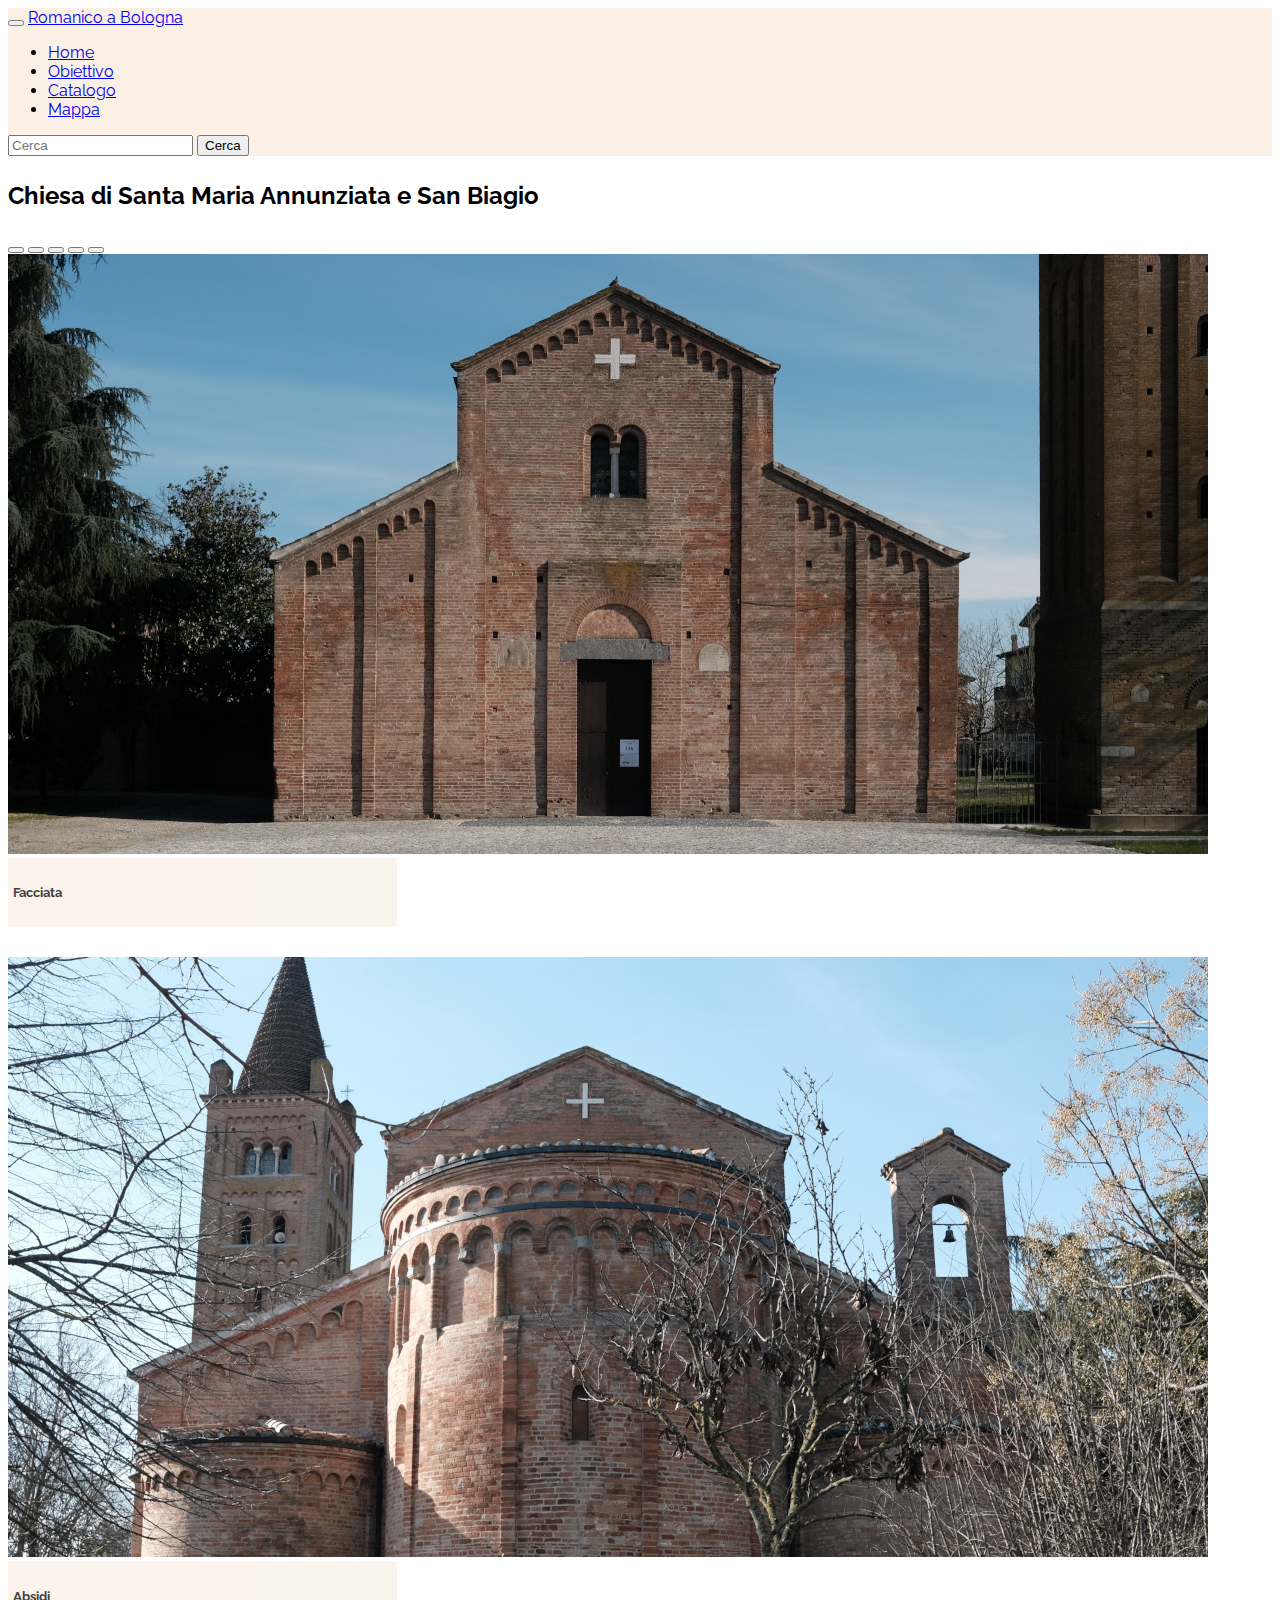
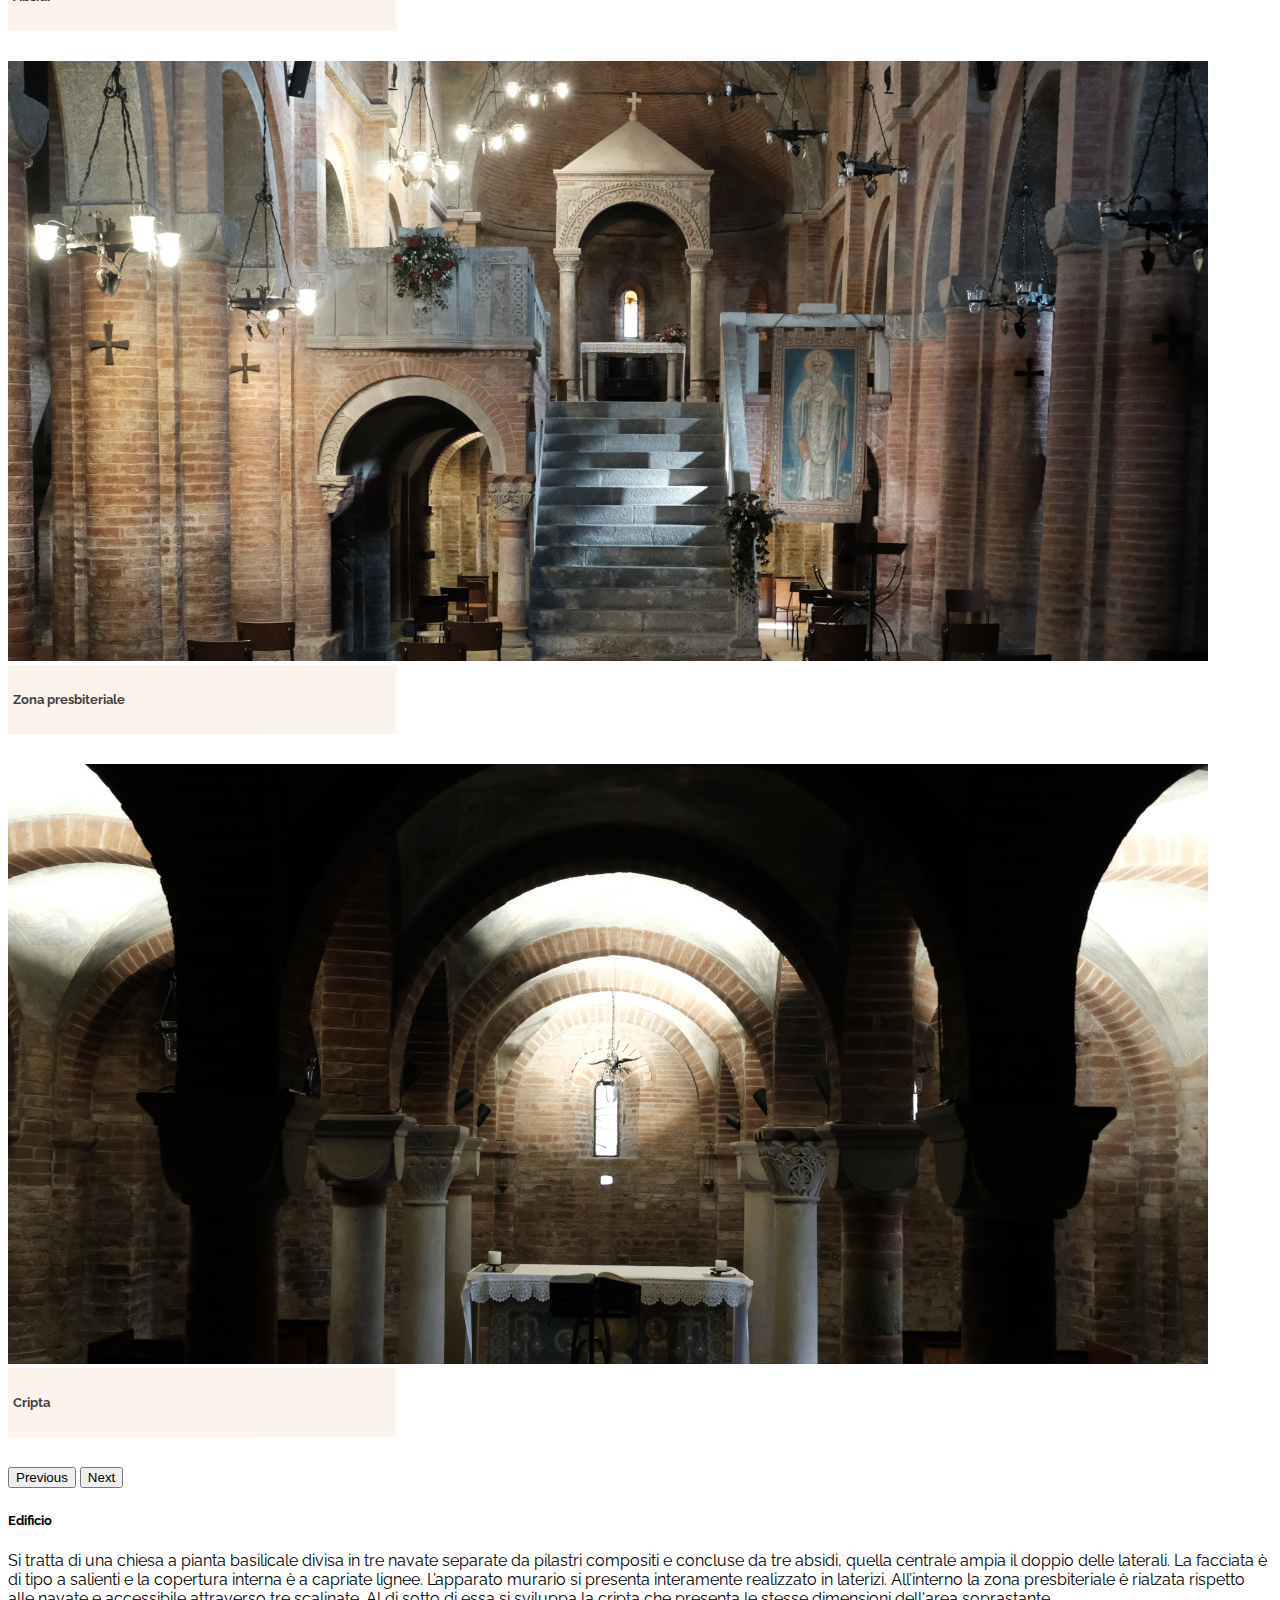
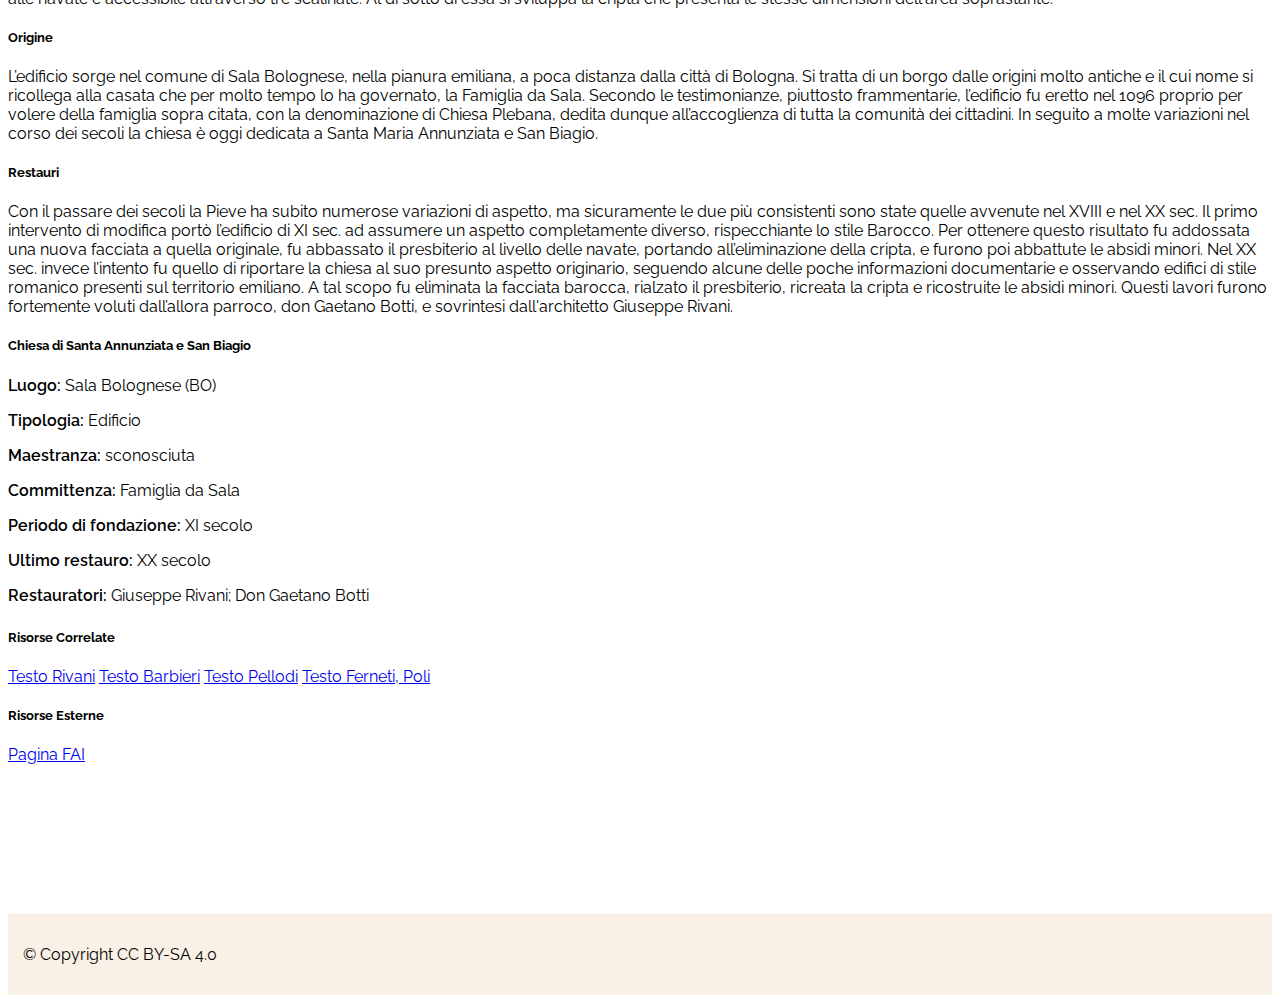
<file: scheda.html>
<!doctype html>
<html lang="it">
  <head>
    <!-- charset -->
    <meta charset="utf-8">
    <!-- viewport -->
    <meta name="viewport" content="width=device-width, initial-scale=1, shrink-to-fit=no">
    <title>Scheda Sala</title>
    <link rel="icon" href="img/chiesa.png">
    <!-- bootstrap css -->
    <link href="https://cdn.jsdelivr.net/npm/bootstrap@5.0.2/dist/css/bootstrap.min.css" rel="stylesheet" integrity="sha384-EVSTQN3/azprG1Anm3QDgpJLIm9Nao0Yz1ztcQTwFspd3yD65VohhpuuCOmLASjC" crossorigin="anonymous">
    <!-- css -->
    <link rel="stylesheet" type="text/css" href="stylesheets/style.css">
    <!-- bootstrap icons -->
    <link rel="stylesheet" href="https://cdn.jsdelivr.net/npm/bootstrap-icons@1.4.0/font/bootstrap-icons.css">
    <link rel="preconnect" href="https://fonts.googleapis.com">
    <link rel="preconnect" href="https://fonts.gstatic.com" crossorigin>
    <link href="https://fonts.googleapis.com/css2?family=Raleway:wght@400;500;600;700&display=swap" rel="stylesheet">
    <link rel="preconnect" href="https://fonts.gstatic.com" crossorigin>
    <link href="https://fonts.googleapis.com/css2?family=Raleway:ital,wght@0,400;1,600&display=swap" rel="stylesheet">
    <script src="https://code.jquery.com/jquery-3.7.0.slim.min.js" 
          integrity="sha256-tG5mcZUtJsZvyKAxYLVXrmjKBVLd6VpVccqz/r4ypFE=" 
          crossorigin="anonymous"></script>
    <script src="https://cdn.jsdelivr.net/npm/bootstrap@5.0.2/dist/js/bootstrap.bundle.min.js" 
          integrity="sha384-MrcW6ZMFYlzcLA8Nl+NtUVF0sA7MsXsP1UyJoMp4YLEuNSfAP+JcXn/tWtIaxVXM"
          crossorigin="anonymous"></script>
  </head>
  <body>
  	<header>
      <nav class="navbar navbar-expand-lg navbar-light">
        <div class="container-fluid">
          <button class="navbar-toggler" type="button" data-bs-toggle="collapse" data-bs-target="#navbarTogglerDemo03" aria-controls="navbarTogglerDemo03" aria-expanded="false" aria-label="Toggle navigation">
            <span class="navbar-toggler-icon"></span>
          </button>
          <a class="navbar-brand" href="#">Romanico a Bologna</a>
          <div class="collapse navbar-collapse" id="navbarTogglerDemo03">
            <ul class="navbar-nav me-auto mb-2 mb-lg-0">
              <li class="nav-item">
                <a class="nav-link" href="index.html">Home</a>
              </li>
              <li class="nav-item">
                <a class="nav-link" href="index.html">Obiettivo</a>
              </li>
              <li class="nav-item">
                <a class="nav-link" href="catalogo.html">Catalogo</a>
              </li>
              <li class="nav-item">
                <a class="nav-link" href="mappa.html">Mappa</a>
              </li>
            </ul>
            <form class="d-flex">
              <input class="form-control me-2" type="search" placeholder="Cerca" aria-label="Cerca">
              <button class="btn btn-outline-dark" type="submit">Cerca</button>
            </form>
          </div>
        </div>
      </nav>
    </header>
    <main class="container-md">
      <h2>Chiesa di Santa Maria Annunziata e San Biagio</h2>
      <div id="carouselSchedaIndicator" class="carousel slide" data-bs-ride="carousel">
        <div class="carousel-indicators">
          <button type="button" data-bs-target="#carouselSchedaIndicator" data-bs-slide-to="0" class="active" aria-current="true" aria-label="Slide 1"></button>
          <button type="button" data-bs-target="#carouselSchedaIndicator" data-bs-slide-to="1" aria-label="Slide 2"></button>
          <button type="button" data-bs-target="#carouselSchedaIndicator" data-bs-slide-to="2" aria-label="Slide 3"></button>
          <button type="button" data-bs-target="#carouselSchedaIndicator" data-bs-slide-to="3" aria-label="Slide 4"></button>
          <button type="button" data-bs-target="#carouselSchedaIndicator" data-bs-slide-to="4" aria-label="Slide 5"></button>
        </div>
        <div class="carousel-inner rounded-top">
          <div class="carousel-item active">
            <img src="img/pieve1.jpg" class="d-block w-100" alt="Facciata">
            <div class="carousel-caption d-none d-md-block">
              <h5 class="text-dark">Facciata</h5>
            </div>
          </div>
          <div class="carousel-item">
            <img src="img/absidi1.jpg" class="d-block w-100" alt="Absidi">
            <div class="carousel-caption d-none d-md-block">
              <h5 class="text-dark">Absidi</h5>
            </div>
          </div>
          <div class="carousel-item">
            <img src="img/navata1.jpg" class="d-block w-100" alt="Navata">
            <div class="carousel-caption d-none d-md-block">
              <h5 class="text-dark">Zona presbiteriale</h5>
            </div>
          </div>
          <div class="carousel-item">
            <img src="img/cripta1.jpg" class="d-block w-100" alt="Cripta">
            <div class="carousel-caption d-none d-md-block">
              <h5 class="text-dark">Cripta</h5>
            </div>
          </div>
        </div>
        <button class="carousel-control-prev" type="button" data-bs-target="#carouselSchedaIndicator" data-bs-slide="prev">
          <span class="carousel-control-prev-icon" aria-hidden="true"></span>
          <span class="visually-hidden">Previous</span>
        </button>
        <button class="carousel-control-next" type="button" data-bs-target="#carouselSchedaIndicator" data-bs-slide="next">
          <span class="carousel-control-next-icon" aria-hidden="true"></span>
          <span class="visually-hidden">Next</span>
        </button>
      </div>
      <div class="row">
        <div class="col-lg-6 col-sm-12">
          <h5>Edificio</h5>
          <p>Si tratta di una chiesa a pianta basilicale divisa in tre navate separate da pilastri compositi e concluse da tre absidi, quella centrale ampia il doppio delle laterali. La facciata è di tipo a salienti e la copertura interna è a capriate lignee. L’apparato murario si presenta interamente realizzato in laterizi. All’interno la zona presbiteriale è rialzata rispetto alle navate e accessibile attraverso tre scalinate. Al di sotto di essa si sviluppa la cripta che presenta le stesse dimensioni dell'area soprastante.</p>
          <h5>Origine</h5>
          <p>L’edificio sorge nel comune di Sala Bolognese, nella pianura emiliana, a poca distanza dalla città di Bologna. Si tratta di un borgo dalle origini molto antiche e il cui nome si ricollega alla casata che per molto tempo lo ha governato, la Famiglia da Sala.
          Secondo le testimonianze, piuttosto frammentarie, l’edificio fu eretto nel 1096 proprio per volere della famiglia sopra citata, con la denominazione di Chiesa Plebana, dedita dunque all’accoglienza di tutta la comunità dei cittadini.
          In seguito a molte variazioni nel corso dei secoli la chiesa è oggi dedicata a Santa Maria Annunziata e San Biagio.</p>
          <h5>Restauri</h5>
          <p>Con il passare dei secoli la Pieve ha subito numerose variazioni di aspetto, ma sicuramente le due più consistenti sono state quelle avvenute nel XVIII e nel XX sec.
          Il primo intervento di modifica portò l’edificio di XI sec. ad assumere un aspetto completamente diverso, rispecchiante lo stile Barocco. Per ottenere questo risultato fu addossata una nuova facciata a quella originale, fu abbassato il presbiterio al livello delle navate, portando all’eliminazione della cripta, e furono poi abbattute le absidi minori.
          Nel XX sec. invece l’intento fu quello di riportare la chiesa al suo presunto aspetto originario, seguendo alcune delle poche informazioni documentarie e osservando edifici di stile romanico presenti sul territorio emiliano. A tal scopo fu eliminata la facciata barocca, rialzato il presbiterio, ricreata la cripta e ricostruite le absidi minori. Questi lavori furono fortemente voluti dall’allora parroco, don Gaetano Botti, e sovrintesi dall'architetto Giuseppe Rivani.</p>
        </div>
        <div class="col-lg-6 col-sm-12 p-2">
          <div class="container summary">
            <h5 class="mb-4">Chiesa di Santa Annunziata e San Biagio</h5>
            <p class="luogo"><span>Luogo: </span>Sala Bolognese (BO)</p>
            <p class="tipologia"><span>Tipologia: </span>Edificio</p>
            <p class="costruttore"><span>Maestranza: </span>sconosciuta</p>
            <p class="committente"><span>Committenza: </span>Famiglia da Sala</p>
            <p class="date"><span>Periodo di fondazione: </span>XI secolo</p>
            <p class="restauro"><span>Ultimo restauro: </span>XX secolo</p>
            <p class="restauratori"><span>Restauratori: </span>Giuseppe Rivani; Don Gaetano Botti</p>
          </div>
          <aside class="container">
            <h5>Risorse Correlate</h5>
            <a href="TEI/rivani.xml" target="_blank" class="btn btn-outline-dark ml-0 mb-2 tei">Testo Rivani</a>
            <a href="TEI/barbieri.xml" target="_blank" class="btn btn-outline-dark ml-0 mb-2 tei">Testo Barbieri</a>
            <a href="TEI/pellodi.xml" target="_blank" class="btn btn-outline-dark ml-0 mb-2 tei">Testo Pellodi</a>
            <a href="TEI/farnetipoli.xml" target="_blank" class="btn btn-outline-dark ml-0 mb-2 tei">Testo Ferneti, Poli</a>
            <h5>Risorse Esterne</h5>
            <a href="https://fondoambiente.it/luoghi/pieve-di-s-maria-annunziata-e-s-biagio?ldc" target="_blank" class="btn btn-outline-dark ml-0 mb-2 tei">Pagina FAI</a>
          </aside>
        </div>
      </div>
    </main>
    <footer class="container-fluid background-gray">
      <p class="mb-0 pb-1 pt-1 text-center">© Copyright CC BY-SA 4.0</p>
    </footer>
  </body>
</html>
</file>
<file: stylesheets/style.css>
body {
  font-family: 'Raleway', sans-serif;
}

.navbar {
	background-color: #faf0e6;
}

.container, .carousel, .container-md, header, h2 {
	margin-bottom: 25px;
}

.carousel-caption {
	background-color: #faf0e6;
	width: 30%;
	left: 0;
	padding: 5px;
	margin-bottom: 30px;
	opacity: 75%;
}

#map {
  width: 100%;
  height: 600px;
  margin-bottom: 550px;
}

.wrapper {
	height: 100%;
	display: flex;
	flex-direction: column;
	justify-content: space-between;
}

.summary span {
	font-weight: 600;
}

footer {
	margin-top: 150px;
	padding: 15px;
	background-color: #faf0e6;
}
</file>
